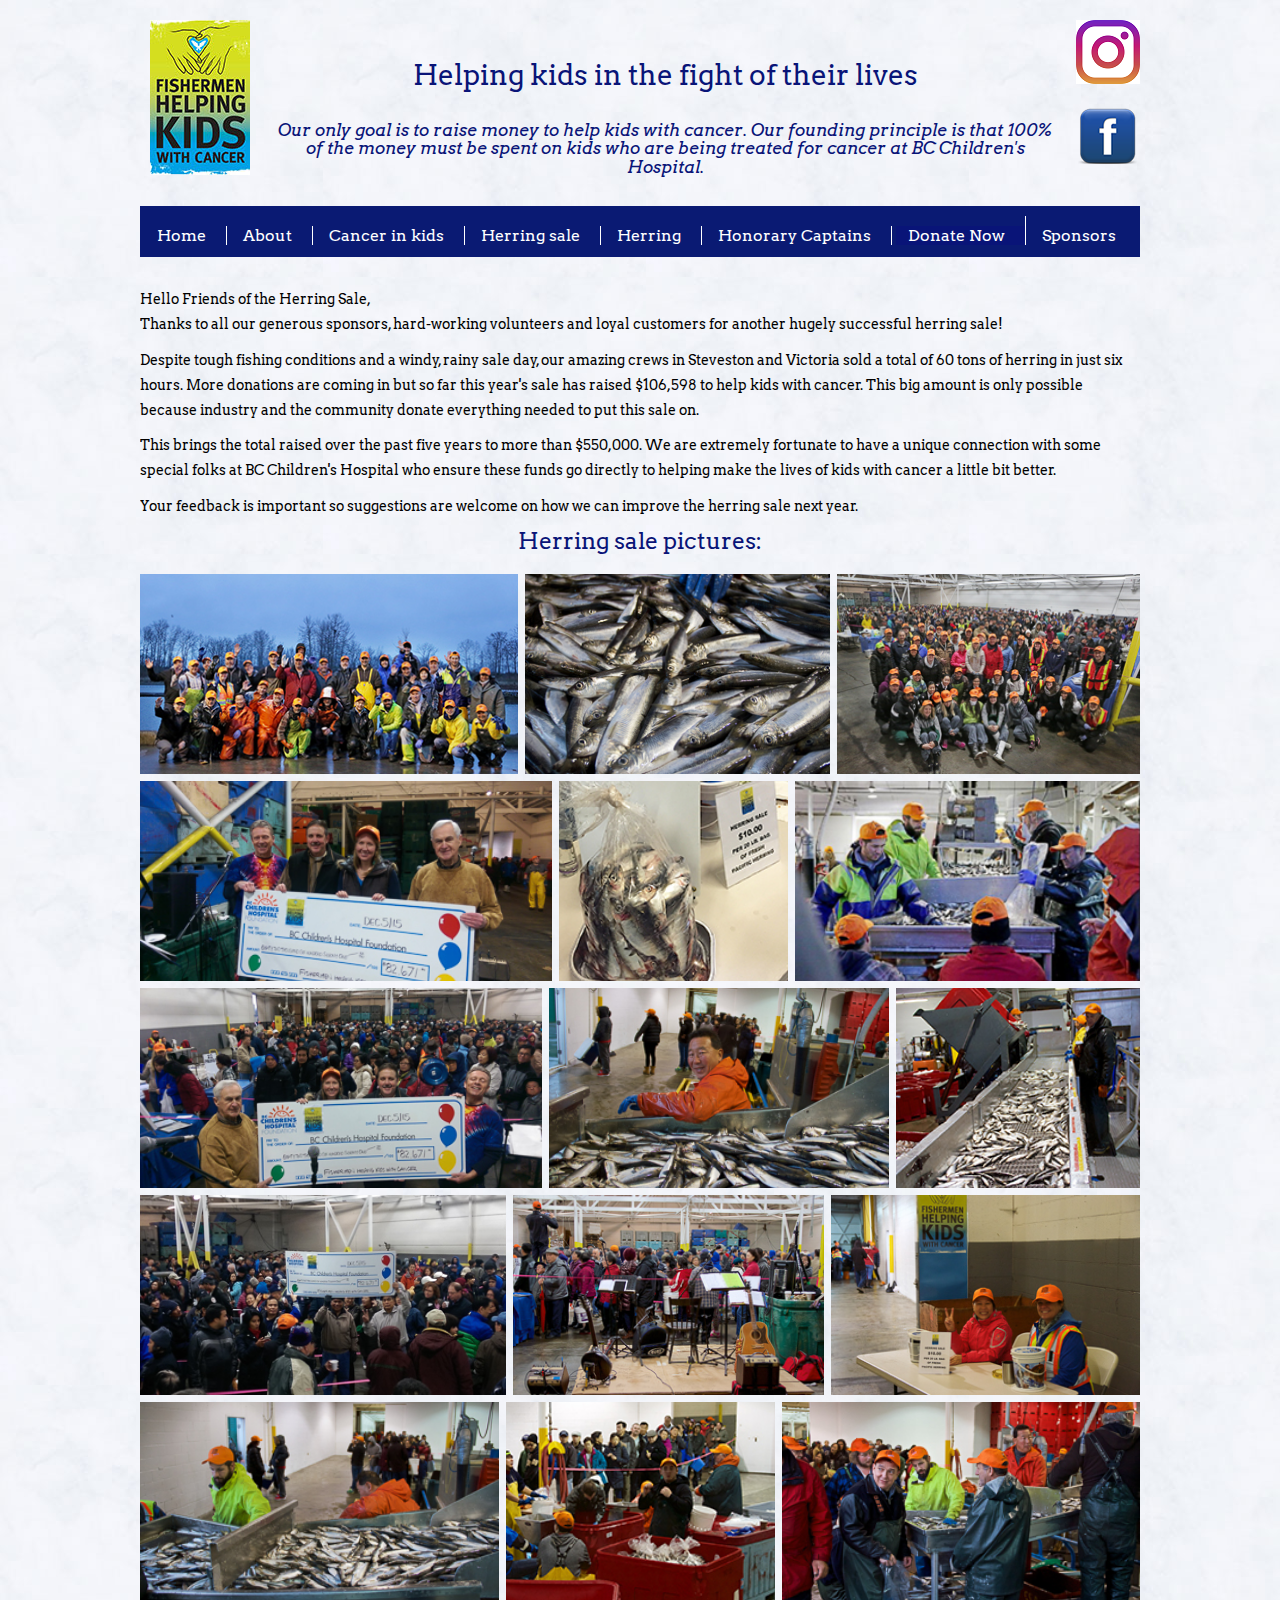
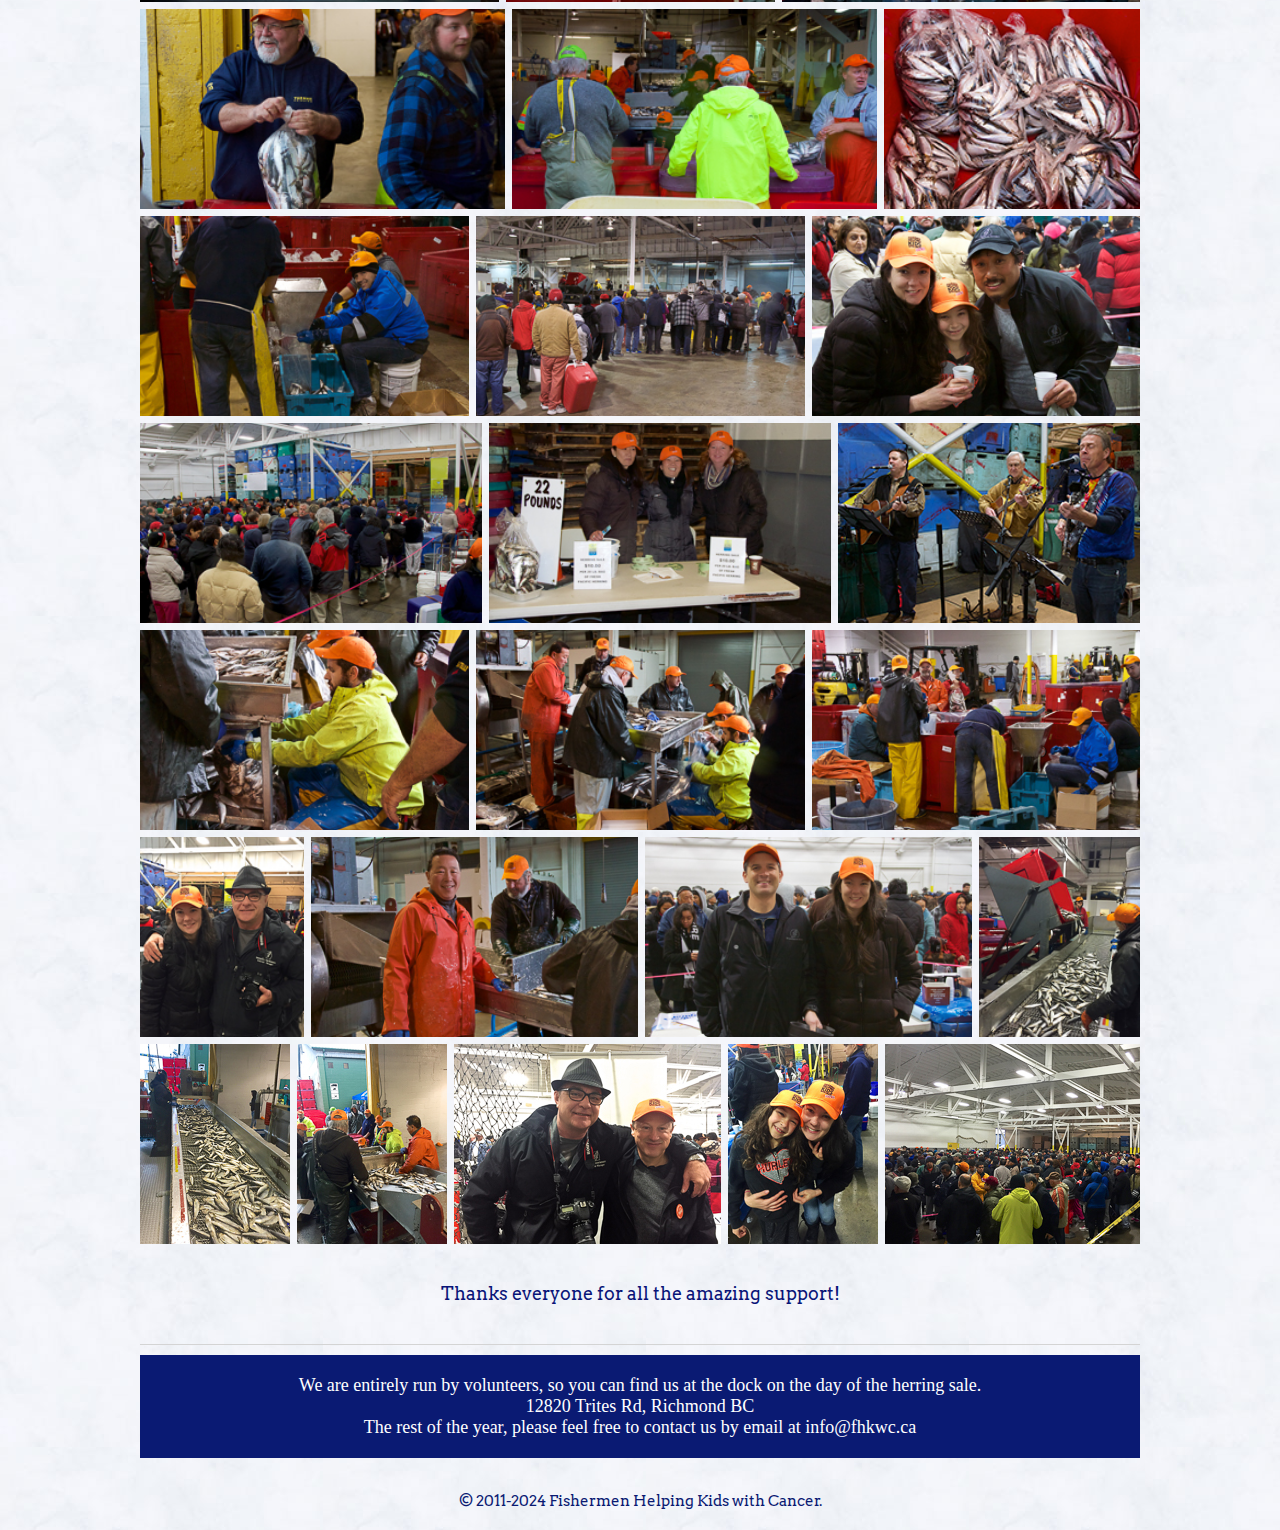
<file: 2015_sale.html>
<!DOCTYPE html> 
<html lang="en"><!-- InstanceBegin template="/Templates/main.dwt" codeOutsideHTMLIsLocked="false" -->
<head>
<!--<meta name="viewport" content="width=device-width" />-->
<meta name="keywords" content="Fishermen Helping Kids with Cancer, THE HERRING SALE, herring sale, herring " />
<meta name="description" content="Fishermen Helping Kids with Cancer" />
<meta http-equiv="content-type" content="text/html; charset=utf-8" />
<!-- InstanceBeginEditable name="doctitle" -->
<title>Fishermen Helping Kids with Cancer</title>
<!-- InstanceEndEditable -->
<link href="http://fonts.googleapis.com/css?family=Arvo" rel="stylesheet" type="text/css" />
<link href="https://cdnjs.cloudflare.com/ajax/libs/twitter-bootstrap/3.3.4/css/bootstrap.min.css" rel="stylesheet" type="text/css" media="screen" />
<link href="style.css" rel="stylesheet" type="text/css" media="screen" />
<style type="text/css">
</style>
<!-- InstanceBeginEditable name="head" -->
<!-- InstanceEndEditable -->    

</head>
<body>
<div id="wrapper">
	<div id="header">
	<div id="two-columns-header">
		<div id="col1"><img src="images/logo_fhkwc.jpg" alt="" width="100" height="155"/>
		</div>
		<div id="col2">
			<h1>Helping kids in the fight of their lives</h1><br/>
			<h2><i>Our only goal is to raise money to help kids with cancer.  Our founding principle is that 100% <br/> of  the money must be spent on kids who are being treated for cancer at BC Children's Hospital.</i></h2>
  		</div>
		<div id="col3">
        	<a href="https://www.instagram.com/fhkwc.ca" title="twitter" target="_blank"><img src="images/instagram.png" height="64"></a><br/><br/>
            <a href="http://www.facebook.com/fishermenhelpingkidswithcancer" title="facebook" target="_blank"><img src="images/facebook_logo.png" height="64"></a>
		</div>        
        
		</div>
	</div>

	<div id="menu">
		<ul>
			<li><a href="index.html">Home</a></li>
			<li><a href="about.html">About</a></li>
			<li><a href="cancer_in_kids.html">Cancer in kids</a></li>
			<li><a href="herring_sale.html">Herring sale</a></li>
			<li><a href="herring.html">Herring</a></li>
			<li><a href="honorary_captains.html">Honorary Captains</a></li>
            <li><a href="https://secure.bcchf.ca/SuperheroPages/main.cfm?Member=19160&Event=ICE" class="link-style" target="_blank">Donate Now</a></li>
			<li class="last"><a href="sponsors.html">Sponsors</a></li>
		</ul>
	</div>
    
<!-- InstanceBeginEditable name="content" -->
<div id="three-columns">
<p>Hello Friends of the Herring Sale,<br/>
Thanks to all our generous sponsors, hard-working volunteers and loyal customers for another hugely successful herring sale!</p>

<p>Despite tough fishing conditions and a windy, rainy sale day, our amazing crews in Steveston and Victoria sold a total of 60 tons of herring in just six hours.

More donations are coming in but so far this year's sale has raised $106,598 to help kids with cancer. This big amount is only possible because industry and the community donate everything needed to put this sale on.</p>

<p>This brings the total raised over the past five years to more than $550,000. We are extremely fortunate to have a unique connection with some special folks at BC Children's Hospital who ensure these funds go directly to helping make the lives of kids with cancer a little bit better. </p>

<p>Your feedback is important so suggestions are welcome on how we can improve the herring sale next year.</p>
<h2 style="text-align:center; font-size:23px;">Herring sale pictures: </h2>
<!--<p>Below are a nice pictures and some TV coverage:</p>-->


		<div id="mygallery">
                <a href="images/gallery/1.jpg">
					<img alt="" src="images/gallery/thumbs/1.jpg"/>
				</a>
                <a href="images/gallery/4.jpg">
					<img alt="" src="images/gallery/thumbs/4.jpg"/>
				</a>
                <a href="images/gallery/2.jpg">
					<img alt="" src="images/gallery/thumbs/2.jpg"/>
				</a>
                <a href="images/gallery/3.jpg">
					<img alt="" src="images/gallery/thumbs/3.jpg"/>
				</a>
                <a href="images/gallery/6.jpg">
					<img alt="" src="images/gallery/thumbs/6.jpg"/>
				</a>  
	
                <a href="images/gallery/5.jpg">
					<img alt="" src="images/gallery/thumbs/5.jpg"/>
				</a>

               <a href="images/gallery/10.jpg">
					<img alt="" src="images/gallery/thumbs/10.jpg"/>
				</a>  	
                <a href="images/gallery/7.jpg">
					<img alt="" src="images/gallery/thumbs/7.jpg"/>
				</a>
   		        <a href="images/gallery/13.jpg">
					<img alt="" src="images/gallery/thumbs/13.jpg"/>
				</a>    
                <a href="images/gallery/8.jpg">
					<img alt="" src="images/gallery/thumbs/8.jpg"/>
				</a>
                <a href="images/gallery/9.jpg">
					<img alt="" src="images/gallery/thumbs/9.jpg"/>
				</a>
 
                <a href="images/gallery/11.jpg">
					<img alt="" src="images/gallery/thumbs/11.jpg"/>
				</a>
	            <a href="images/gallery/12.jpg">
					<img alt="" src="images/gallery/thumbs/12.jpg"/>
				</a>
	
                <a href="images/gallery/14.jpg">
					<img alt="" src="images/gallery/thumbs/14.jpg"/>
				</a>
 
                <a href="images/gallery/15.jpg">
					<img alt="" src="images/gallery/thumbs/15.jpg"/>
				</a>
                <a href="images/gallery/16.jpg">
					<img alt="" src="images/gallery/thumbs/16.jpg"/>
				</a>  
	            <a href="images/gallery/18.jpg">
					<img alt="" src="images/gallery/thumbs/18.jpg"/>
				</a> 
                <a href="images/gallery/17.jpg">
					<img alt="" src="images/gallery/thumbs/17.jpg"/>
				</a>
	            <a href="images/gallery/19.jpg">
					<img alt="" src="images/gallery/thumbs/19.jpg"/>
				</a> 
                <a href="images/gallery/20.jpg">
					<img alt="" src="images/gallery/thumbs/20.jpg"/>
				</a>               
               <a href="images/gallery/21.jpg">
					<img alt="" src="images/gallery/thumbs/21.jpg"/>
				</a>
	            <a href="images/gallery/22.jpg">
					<img alt="" src="images/gallery/thumbs/22.jpg"/>
				</a>
    
                <a href="images/gallery/24.jpg">
					<img alt="" src="images/gallery/thumbs/24.jpg"/>
				</a>
 		        <a href="images/gallery/23.jpg">
					<img alt="" src="images/gallery/thumbs/23.jpg"/>
				</a>
                <a href="images/gallery/25.jpg">
					<img alt="" src="images/gallery/thumbs/25.jpg"/>
				</a>
                <a href="images/gallery/26.jpg">
					<img alt="" src="images/gallery/thumbs/26.jpg"/>
				</a>  
	            <a href="images/gallery/28.jpg">
					<img alt="" src="images/gallery/thumbs/28.jpg"/>
				</a> 
                 <a href="images/gallery/36.jpg">
					<img alt="" src="images/gallery/thumbs/36.jpg"/>
				</a> 
                <a href="images/gallery/27.jpg">
					<img alt="" src="images/gallery/thumbs/27.jpg"/>
				</a>
	            <a href="images/gallery/29.jpg">
					<img alt="" src="images/gallery/thumbs/29.jpg"/>
				</a> 
                <a href="images/gallery/30.jpg">
					<img alt="" src="images/gallery/thumbs/30.jpg"/>
				</a>       
              <a href="images/gallery/31.jpg">
					<img alt="" src="images/gallery/thumbs/31.jpg"/>
				</a>
	            <a href="images/gallery/32.jpg">
					<img alt="" src="images/gallery/thumbs/32.jpg"/>
				</a>
    
                <a href="images/gallery/34.jpg">
					<img alt="" src="images/gallery/thumbs/34.jpg"/>
				</a>
 		        <a href="images/gallery/33.jpg">
					<img alt="" src="images/gallery/thumbs/33.jpg"/>
				</a>
                <a href="images/gallery/35.jpg">
					<img alt="" src="images/gallery/thumbs/35.jpg"/>
				</a>
                          
            </div>    
            <br/><br/>
            <h2 style="text-align:center;">Thanks everyone for all the amazing support! </h2>
</div>
<!-- InstanceEndEditable -->    
<div id="footer_contact">
	<p>We are entirely run by volunteers, so you can find us at the dock on the day of the herring sale. </p>
	<p>12820 Trites Rd, Richmond BC</p>
    <p>The rest of the year, please feel free to contact us by email at <a href="mailto:info@fhkwc.ca" class="textlink">info@fhkwc.ca</a></p>
</div>

<div id="footer">
	<p>&copy; 2011-2024 Fishermen Helping Kids with Cancer. </p>
</div>

   <!-- InstanceBeginEditable name="Bottom" -->
	<script src="scripts/jquery-1.11.2.min.js"></script>   
   	<link rel="stylesheet" href="scripts/Justified-Gallery/justifiedGallery.css" type="text/css" />
    <link rel="stylesheet" href="scripts/colorbox/colorbox.css" type="text/css" />
    <script src="scripts/Justified-Gallery/jquery.justifiedGallery.js"></script>
    <script src="scripts/colorbox/jquery.colorbox.js"></script>
	<script type="text/javascript">
			$(function(){
				initAlbum();
			});
			function initAlbum(config){
				
				$("#mygallery").justifiedGallery({
					rowHeight: 200,
					maxRowHeight: 200,
					captions:true,
					fixedHeight:true,
					margins : 7,
					sizeRangeSuffixes : {
						'lt100': '', 
						'lt240': '', 
						'lt320': '', 
						'lt500': '', 
						'lt640': '', 
						'lt1024': ''
					},
				}).on('jg.complete', function () {
					$(this).find('a').colorbox({
						maxWidth : '80%',
						maxHeight : '80%',
						opacity : 0.8,
						transition1 : 'elastic',
						current : '',
						rel:'group4',
						slideshow:true
					})
				});	
			}
    </script>   
    <!-- InstanceEndEditable --> 
</body>
<!-- InstanceEnd --></html>
</file>
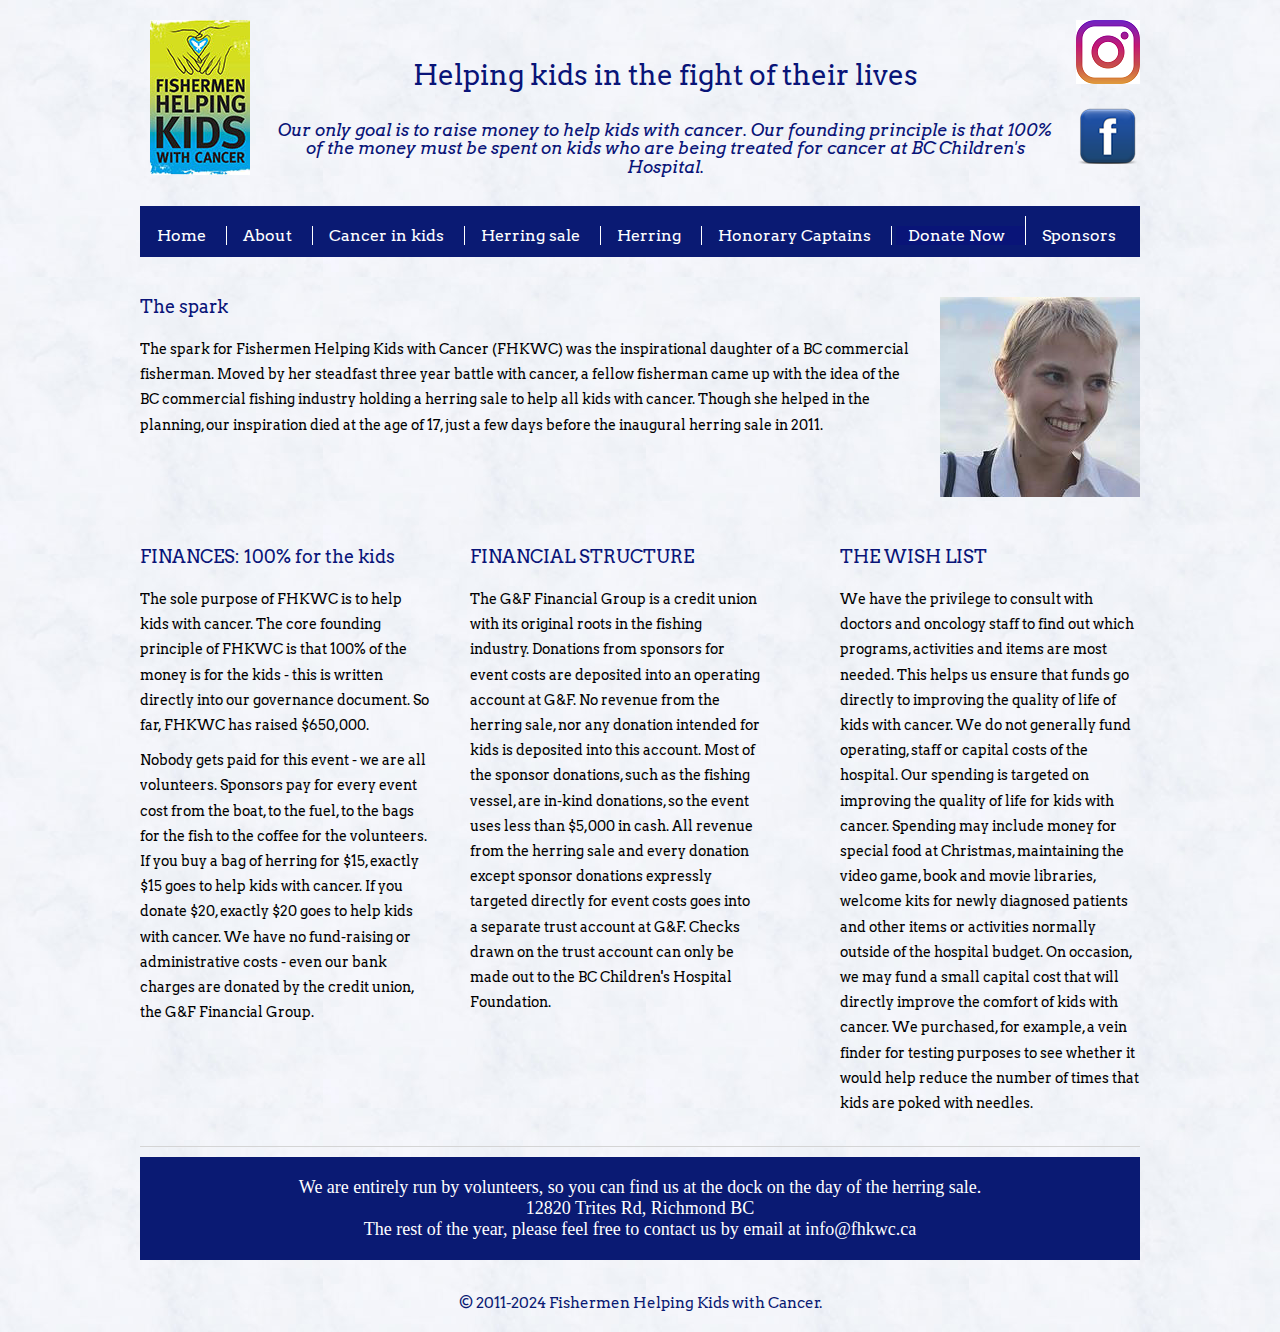
<file: about.html>
<!DOCTYPE html> 
<html lang="en"><!-- InstanceBegin template="/Templates/main.dwt" codeOutsideHTMLIsLocked="false" -->
<head>
<!--<meta name="viewport" content="width=device-width" />-->
<meta name="keywords" content="Fishermen Helping Kids with Cancer, THE HERRING SALE, herring sale, herring " />
<meta name="description" content="Fishermen Helping Kids with Cancer" />
<meta http-equiv="content-type" content="text/html; charset=utf-8" />
<!-- InstanceBeginEditable name="doctitle" -->
<title>Fishermen Helping Kids with Cancer</title>
<!-- InstanceEndEditable -->
<link href="http://fonts.googleapis.com/css?family=Arvo" rel="stylesheet" type="text/css" />
<link href="https://cdnjs.cloudflare.com/ajax/libs/twitter-bootstrap/3.3.4/css/bootstrap.min.css" rel="stylesheet" type="text/css" media="screen" />
<link href="style.css" rel="stylesheet" type="text/css" media="screen" />
<style type="text/css">
</style>
<!-- InstanceBeginEditable name="head" -->
<!-- InstanceEndEditable -->    

</head>
<body>
<div id="wrapper">
	<div id="header">
	<div id="two-columns-header">
		<div id="col1"><img src="images/logo_fhkwc.jpg" alt="" width="100" height="155"/>
		</div>
		<div id="col2">
			<h1>Helping kids in the fight of their lives</h1><br/>
			<h2><i>Our only goal is to raise money to help kids with cancer.  Our founding principle is that 100% <br/> of  the money must be spent on kids who are being treated for cancer at BC Children's Hospital.</i></h2>
  		</div>
		<div id="col3">
        	<a href="https://www.instagram.com/fhkwc.ca" title="twitter" target="_blank"><img src="images/instagram.png" height="64"></a><br/><br/>
            <a href="http://www.facebook.com/fishermenhelpingkidswithcancer" title="facebook" target="_blank"><img src="images/facebook_logo.png" height="64"></a>
		</div>        
        
		</div>
	</div>

	<div id="menu">
		<ul>
			<li><a href="index.html">Home</a></li>
			<li><a href="about.html">About</a></li>
			<li><a href="cancer_in_kids.html">Cancer in kids</a></li>
			<li><a href="herring_sale.html">Herring sale</a></li>
			<li><a href="herring.html">Herring</a></li>
			<li><a href="honorary_captains.html">Honorary Captains</a></li>
            <li><a href="https://secure.bcchf.ca/SuperheroPages/main.cfm?Member=19160&Event=ICE" class="link-style" target="_blank">Donate Now</a></li>
			<li class="last"><a href="sponsors.html">Sponsors</a></li>
		</ul>
	</div>
    
<!-- InstanceBeginEditable name="content" -->
	<div id="two-columns">

		<div id="col1">
			<h2>The spark</h2>
			<p>The spark for Fishermen Helping Kids with Cancer (FHKWC) was the inspirational daughter of a BC commercial fisherman.  Moved by her steadfast three year battle with cancer, a fellow fisherman came up with the idea of the BC commercial fishing industry holding a herring sale to help all kids with cancer. Though she helped in the planning, our inspiration died at the age of 17, just a few days before the inaugural herring sale in 2011.</p>
		</div>
		<div id="col2"><img src="images/nicole_spark.jpg" alt="" width="220" height="200" class="image-style"/>
		</div>
	</div>
</div>

	<div id="three-columns">
		<div id="column1">
			<h2>FINANCES: 100% for the kids</h2>
			<p>The sole purpose of FHKWC is to help kids with cancer.  The core founding principle of FHKWC is that 100% of the money is for the kids - this is written directly into our governance document.  So far, FHKWC has raised $650,000.</p>
<p>Nobody gets paid for this event - we are all volunteers. Sponsors pay for every event cost from the boat, to the fuel, to the bags for the fish to the coffee for the volunteers.  If you buy a bag of herring for $15, exactly $15 goes to help kids with cancer.  If you donate $20, exactly $20 goes to help kids with cancer. We have no fund-raising or administrative costs - even our bank charges are donated by the credit union, the G&F Financial Group. </p>
		</div>
		<div id="column2">
			<h2>FINANCIAL STRUCTURE</h2>
			<p>The G&F Financial Group is a credit union with its original roots in the fishing industry. Donations from sponsors for event costs are deposited into an operating account at G&F. No revenue from the herring sale, nor any donation intended for kids is deposited into this account. Most of the sponsor donations, such as the fishing vessel, are in-kind donations, so the event uses less than $5,000 in cash.  All revenue from the herring sale and every donation except sponsor donations expressly targeted directly for event costs goes into a separate trust account at G&F.  Checks drawn on the trust account can only be made out to the BC Children's Hospital Foundation. </p>
		</div>
		<div id="column3">
			<h2>THE WISH LIST</h2>
			<p>We have the privilege to consult with doctors and oncology staff to find out which programs, activities and items are most needed. This helps us ensure that funds go directly to improving the quality of life of kids with cancer. We do not generally fund operating, staff or capital costs of the hospital. Our spending is targeted on improving the quality of life for kids with cancer. Spending may include money for special food at Christmas, maintaining the video game, book and movie libraries, welcome kits for newly diagnosed patients and other items or activities normally outside of the hospital budget. On occasion, we may fund a small capital cost that will directly improve the comfort of kids with cancer. We purchased, for example, a vein finder for testing purposes to see whether it would help reduce the number of times that kids are poked with needles. </p>
		</div>
	</div>

    
<!-- InstanceEndEditable -->    
<div id="footer_contact">
	<p>We are entirely run by volunteers, so you can find us at the dock on the day of the herring sale. </p>
	<p>12820 Trites Rd, Richmond BC</p>
    <p>The rest of the year, please feel free to contact us by email at <a href="mailto:info@fhkwc.ca" class="textlink">info@fhkwc.ca</a></p>
</div>

<div id="footer">
	<p>&copy; 2011-2024 Fishermen Helping Kids with Cancer. </p>
</div>

   <!-- InstanceBeginEditable name="Bottom" -->
    <!-- InstanceEndEditable --> 
</body>
<!-- InstanceEnd --></html>
</file>
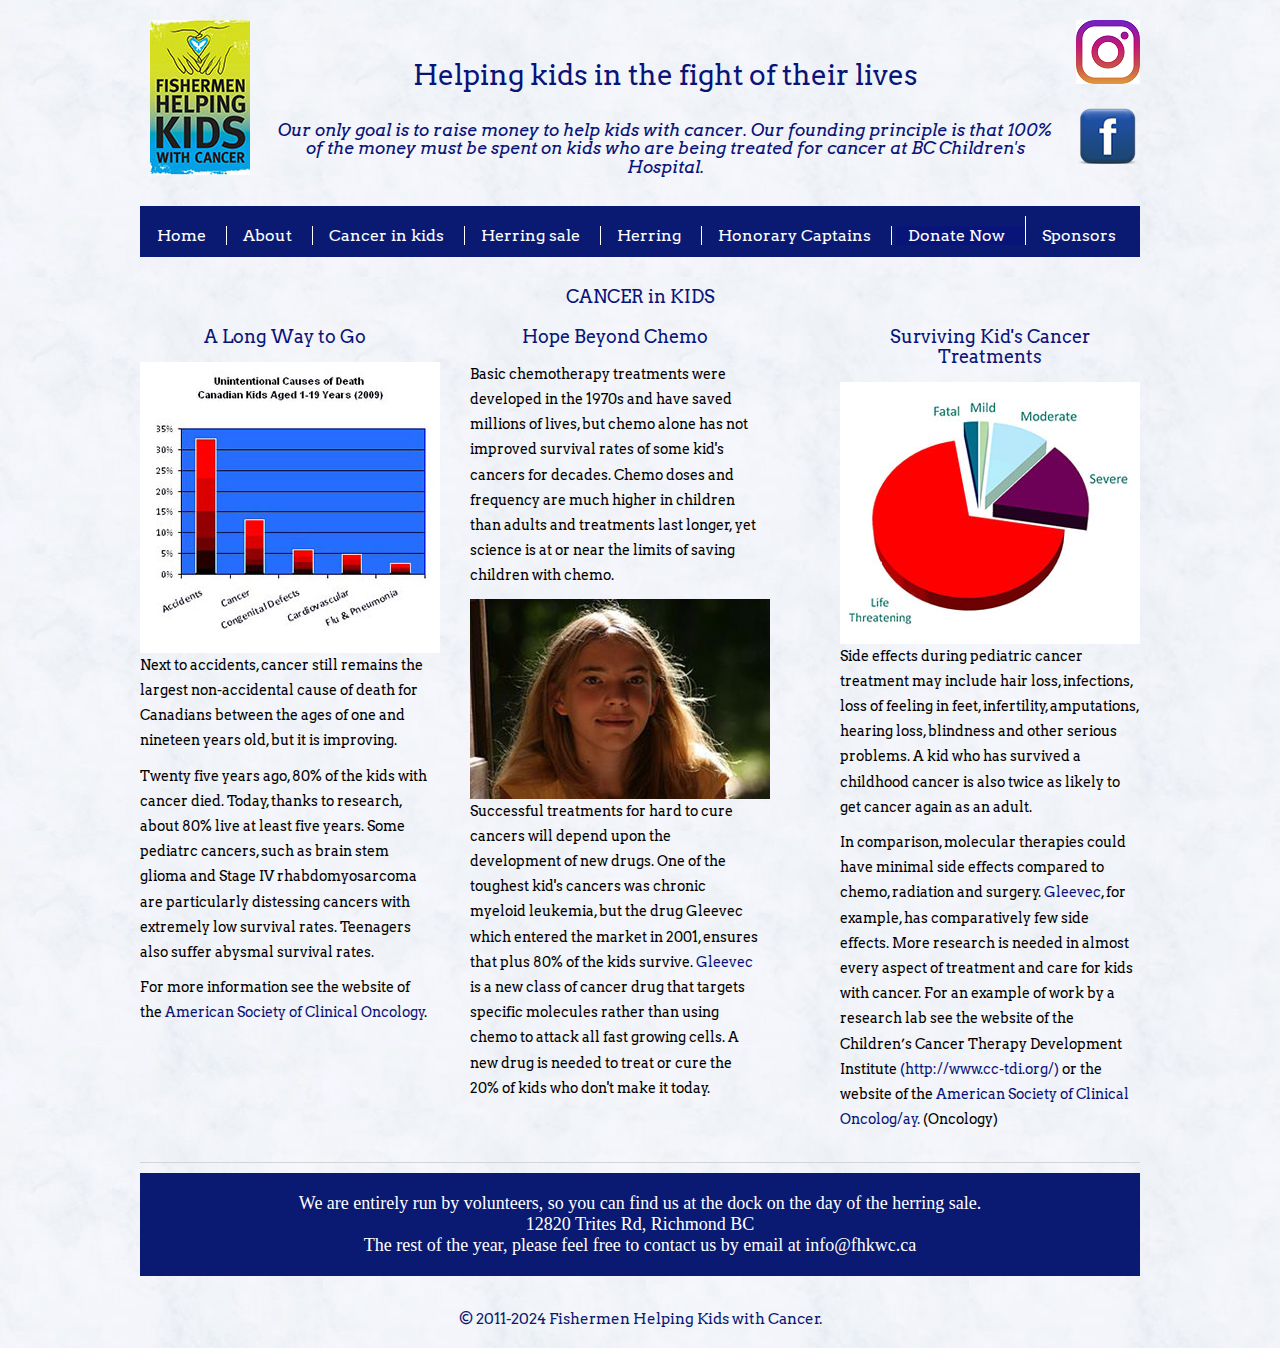
<file: cancer_in_kids.html>
<!DOCTYPE html> 
<html lang="en"><!-- InstanceBegin template="/Templates/main.dwt" codeOutsideHTMLIsLocked="false" -->
<head>
<!--<meta name="viewport" content="width=device-width" />-->
<meta name="keywords" content="Fishermen Helping Kids with Cancer, THE HERRING SALE, herring sale, herring " />
<meta name="description" content="Fishermen Helping Kids with Cancer" />
<meta http-equiv="content-type" content="text/html; charset=utf-8" />
<!-- InstanceBeginEditable name="doctitle" -->
<title>Fishermen Helping Kids with Cancer</title>
<!-- InstanceEndEditable -->
<link href="http://fonts.googleapis.com/css?family=Arvo" rel="stylesheet" type="text/css" />
<link href="https://cdnjs.cloudflare.com/ajax/libs/twitter-bootstrap/3.3.4/css/bootstrap.min.css" rel="stylesheet" type="text/css" media="screen" />
<link href="style.css" rel="stylesheet" type="text/css" media="screen" />
<style type="text/css">
</style>
<!-- InstanceBeginEditable name="head" -->
<!-- InstanceEndEditable -->    

</head>
<body>
<div id="wrapper">
	<div id="header">
	<div id="two-columns-header">
		<div id="col1"><img src="images/logo_fhkwc.jpg" alt="" width="100" height="155"/>
		</div>
		<div id="col2">
			<h1>Helping kids in the fight of their lives</h1><br/>
			<h2><i>Our only goal is to raise money to help kids with cancer.  Our founding principle is that 100% <br/> of  the money must be spent on kids who are being treated for cancer at BC Children's Hospital.</i></h2>
  		</div>
		<div id="col3">
        	<a href="https://www.instagram.com/fhkwc.ca" title="twitter" target="_blank"><img src="images/instagram.png" height="64"></a><br/><br/>
            <a href="http://www.facebook.com/fishermenhelpingkidswithcancer" title="facebook" target="_blank"><img src="images/facebook_logo.png" height="64"></a>
		</div>        
        
		</div>
	</div>

	<div id="menu">
		<ul>
			<li><a href="index.html">Home</a></li>
			<li><a href="about.html">About</a></li>
			<li><a href="cancer_in_kids.html">Cancer in kids</a></li>
			<li><a href="herring_sale.html">Herring sale</a></li>
			<li><a href="herring.html">Herring</a></li>
			<li><a href="honorary_captains.html">Honorary Captains</a></li>
            <li><a href="https://secure.bcchf.ca/SuperheroPages/main.cfm?Member=19160&Event=ICE" class="link-style" target="_blank">Donate Now</a></li>
			<li class="last"><a href="sponsors.html">Sponsors</a></li>
		</ul>
	</div>
    
<!-- InstanceBeginEditable name="content" -->

	<div id="three-columns">
	<h2 style="text-align:center;">CANCER in KIDS</h2>
		<div id="column1">
			<h3>A Long Way to Go</h3>
            
            <img src="images/cause_death_graph1.jpg" width="300" title="Cause of Death Graph">                        
			<p>Next to accidents, cancer still remains the largest non-accidental cause of death for Canadians between the ages of one and nineteen years old, but it is improving.</p>
<p>Twenty five years ago, 80% of the kids with cancer died.  Today, thanks to research, about 80% live at least five years.  Some pediatrc cancers, such as brain stem glioma and Stage IV rhabdomyosarcoma are particularly distessing cancers with extremely low survival rates. Teenagers also suffer abysmal survival rates. </p>
<p>For more information see the website of the <a href="http://www.cancer.net/navigating-cancer-care/children/late-effects-childhood-cancer"> American Society of Clinical Oncology</a>. </p>
		</div>
        
		<div id="column2">
			<h3>Hope Beyond Chemo</h3>
			<p>Basic chemotherapy treatments were developed in the 1970s and have saved millions of lives, but chemo alone has not improved survival rates of some kid's cancers for decades.  Chemo doses and frequency are much higher in children than adults and treatments last longer, yet science is at or near the limits of saving children with chemo.</p>   
            <img src="images/hope_beyond_chemo.jpg" width="300" title="Hope Beyond Chemo">                                                
<p>Successful treatments for hard to cure cancers will depend upon the development of new drugs.  One of the toughest kid's cancers was chronic myeloid leukemia, but the drug Gleevec which entered the market in 2001, ensures that plus 80% of the kids survive.  <a href="http://www.cancer.gov/research/progress/discovery/gleevec">Gleevec</a> is a new class of cancer drug that targets specific molecules rather than using chemo to attack all fast growing cells.  A new drug is needed to treat or cure the 20% of kids who don't make it today.</p>
		</div>
        
		<div id="column3">
			<h3>Surviving Kid's Cancer Treatments</h3>
            <img src="images/side_effects.jpg" width="300" title="Side Effects Chart">                                    
			<p>Side effects during pediatric cancer treatment may include hair loss, infections, loss of feeling in feet, infertility, amputations, hearing loss, blindness and other serious problems. A kid who has survived a childhood cancer is also twice as likely to get cancer again as an adult. </p>
            <p>In comparison, molecular therapies could have minimal side effects compared to chemo, radiation and surgery.  <a href="http://www.cancer.gov/research/progress/discovery/gleevec">Gleevec</a>, for example, has comparatively few side effects.  More research is needed in almost every aspect of treatment and care for kids with cancer. For an example of work by a research lab see the website of the Children’s Cancer Therapy Development Institute <a href="http://www.cc-tdi.org/"> (http://www.cc-tdi.org/)</a> or the website of the <a href="http://www.cancer.net/navigating-cancer-care/children/late-effects-childhood-cancer"> American Society of Clinical Oncolog/ay.</a> (Oncology)</a></p>
		</div>
	</div>

    
<!-- InstanceEndEditable -->    
<div id="footer_contact">
	<p>We are entirely run by volunteers, so you can find us at the dock on the day of the herring sale. </p>
	<p>12820 Trites Rd, Richmond BC</p>
    <p>The rest of the year, please feel free to contact us by email at <a href="mailto:info@fhkwc.ca" class="textlink">info@fhkwc.ca</a></p>
</div>

<div id="footer">
	<p>&copy; 2011-2024 Fishermen Helping Kids with Cancer. </p>
</div>

   <!-- InstanceBeginEditable name="Bottom" -->
    <!-- InstanceEndEditable --> 
</body>
<!-- InstanceEnd --></html>
</file>
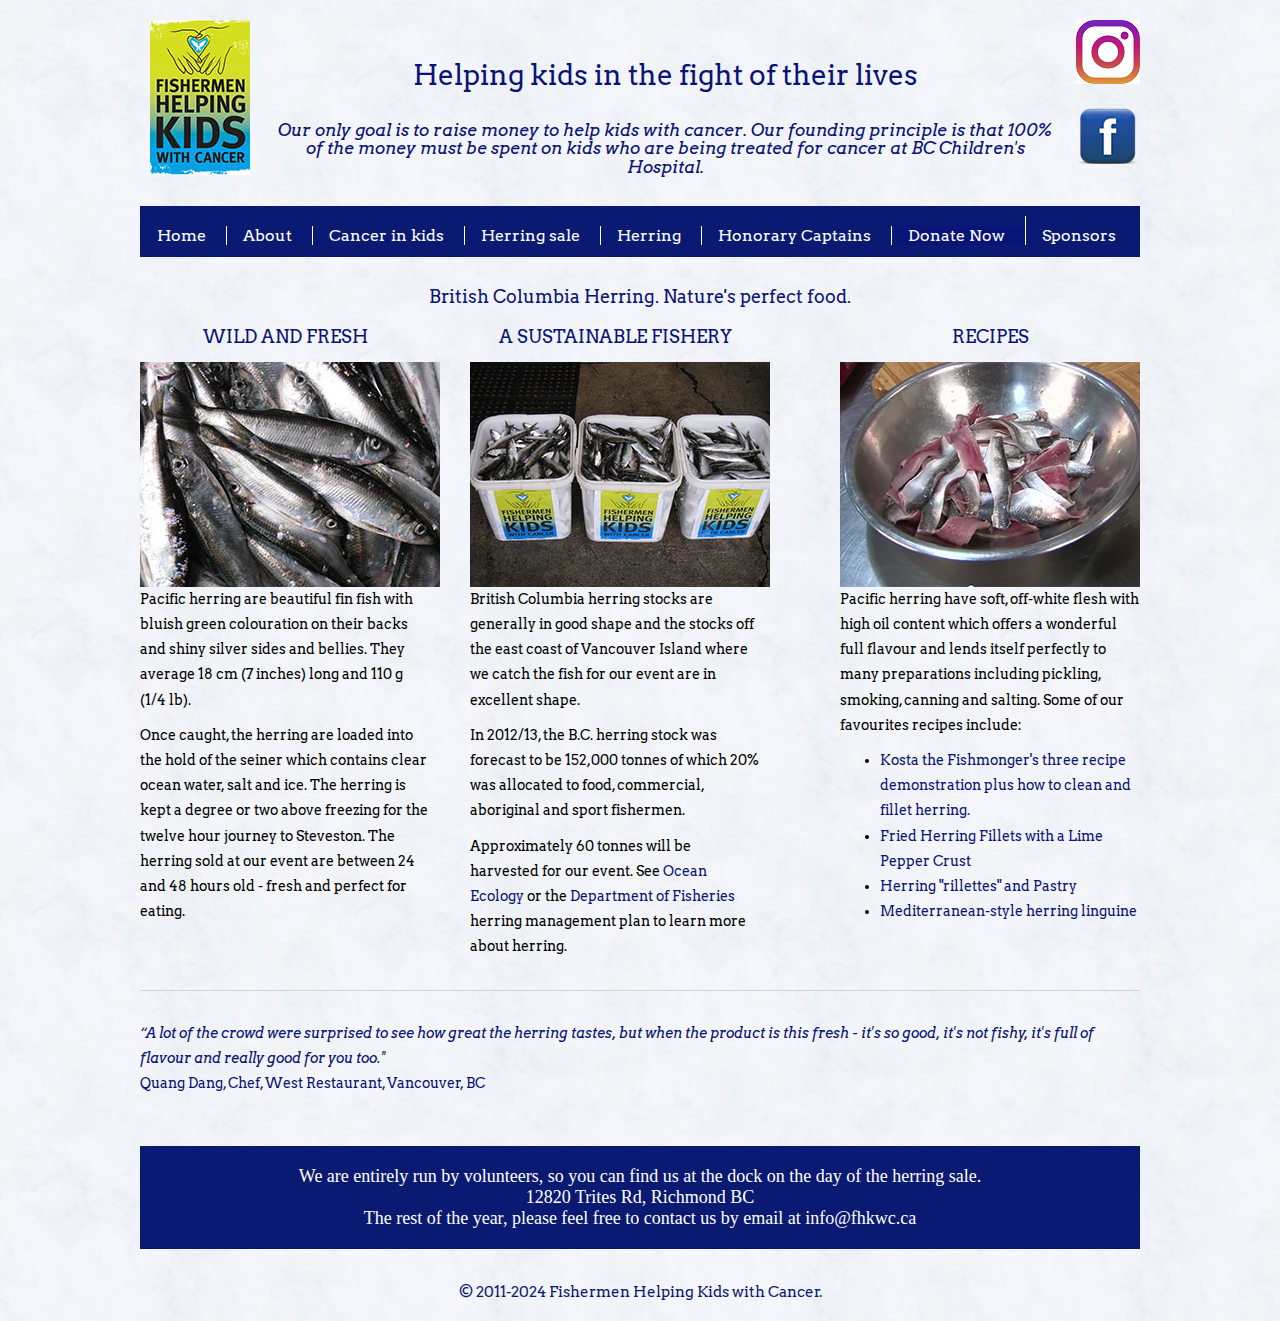
<file: herring.html>
<!DOCTYPE html> 
<html lang="en"><!-- InstanceBegin template="/Templates/main.dwt" codeOutsideHTMLIsLocked="false" -->
<head>
<!--<meta name="viewport" content="width=device-width" />-->
<meta name="keywords" content="Fishermen Helping Kids with Cancer, THE HERRING SALE, herring sale, herring " />
<meta name="description" content="Fishermen Helping Kids with Cancer" />
<meta http-equiv="content-type" content="text/html; charset=utf-8" />
<!-- InstanceBeginEditable name="doctitle" -->
<title>Fishermen Helping Kids with Cancer</title>
<!-- InstanceEndEditable -->
<link href="http://fonts.googleapis.com/css?family=Arvo" rel="stylesheet" type="text/css" />
<link href="https://cdnjs.cloudflare.com/ajax/libs/twitter-bootstrap/3.3.4/css/bootstrap.min.css" rel="stylesheet" type="text/css" media="screen" />
<link href="style.css" rel="stylesheet" type="text/css" media="screen" />
<style type="text/css">
</style>
<!-- InstanceBeginEditable name="head" -->
<!-- InstanceEndEditable -->    

</head>
<body>
<div id="wrapper">
	<div id="header">
	<div id="two-columns-header">
		<div id="col1"><img src="images/logo_fhkwc.jpg" alt="" width="100" height="155"/>
		</div>
		<div id="col2">
			<h1>Helping kids in the fight of their lives</h1><br/>
			<h2><i>Our only goal is to raise money to help kids with cancer.  Our founding principle is that 100% <br/> of  the money must be spent on kids who are being treated for cancer at BC Children's Hospital.</i></h2>
  		</div>
		<div id="col3">
        	<a href="https://www.instagram.com/fhkwc.ca" title="twitter" target="_blank"><img src="images/instagram.png" height="64"></a><br/><br/>
            <a href="http://www.facebook.com/fishermenhelpingkidswithcancer" title="facebook" target="_blank"><img src="images/facebook_logo.png" height="64"></a>
		</div>        
        
		</div>
	</div>

	<div id="menu">
		<ul>
			<li><a href="index.html">Home</a></li>
			<li><a href="about.html">About</a></li>
			<li><a href="cancer_in_kids.html">Cancer in kids</a></li>
			<li><a href="herring_sale.html">Herring sale</a></li>
			<li><a href="herring.html">Herring</a></li>
			<li><a href="honorary_captains.html">Honorary Captains</a></li>
            <li><a href="https://secure.bcchf.ca/SuperheroPages/main.cfm?Member=19160&Event=ICE" class="link-style" target="_blank">Donate Now</a></li>
			<li class="last"><a href="sponsors.html">Sponsors</a></li>
		</ul>
	</div>
    
<!-- InstanceBeginEditable name="content" -->

	<div id="three-columns">
	<h2 style="text-align:center;">British Columbia Herring. Nature's perfect food.</h2>
		<div id="column1">
			<h3>WILD AND FRESH</h3>
            <img src="images/pacific_herring.jpg" width="300" title="Pacific herring">                                    
            
			<p>Pacific herring are beautiful fin fish with bluish green colouration on their backs and shiny silver sides and bellies. They average 18 cm (7 inches) long and 110 g (1/4 lb). </p> 
<p>Once caught, the herring are loaded into the hold of the seiner which contains clear ocean water, salt and ice. The herring is kept a degree or two above freezing for the twelve hour journey to Steveston.  The herring sold at our event are between 24 and 48 hours old - fresh and perfect for eating. </p>
		</div>
        
		<div id="column2">
			<h3>A SUSTAINABLE FISHERY</h3>
            <img src="images/herring_buckets.jpg" width="300" title="">                        
			<p>British Columbia herring stocks are generally in good shape and the stocks off the east coast of Vancouver Island where we catch the fish for our event are in excellent shape. </p> 
<p>In 2012/13, the B.C. herring stock was forecast to be 152,000 tonnes of which 20% was allocated to food, commercial, aboriginal and sport fishermen.</p>
<p>Approximately 60 tonnes will be harvested for our event. See <a href="http://www.oceanecology.ca/" target="_blank">Ocean Ecology</a> or the <a href="http://www.dfo-mpo.gc.ca/index-eng.htm" target="_blank">Department of Fisheries</a> herring management plan to learn more about herring.</p>
		</div>
        
		<div id="column3">
			<h3>RECIPES</h3>
            <img src="images/herring.jpg" width="300" title="Pacific herring">                                    
			<p>Pacific herring have soft, off-white flesh with high oil content which offers a wonderful full flavour and lends itself perfectly to many preparations including pickling, smoking, canning and salting.  Some of our favourites recipes include:</p>

            <ul>
                <li><a href="https://www.youtube.com/watch?v=SSHph7p0Zm8>" target="_blank">Kosta the Fishmonger's three recipe demonstration plus how to clean and fillet herring.</a></li>
                <li><a href="http://www.deliaonline.com/recipes/main-ingredient/fish-and-seafood/herring/fried-herring-fillets-with-a-lime-pepper-crust.html" target="_blank">Fried Herring Fillets with a Lime Pepper Crust</a></li>
                <li><a href="http://www.theguardian.com/lifeandstyle/2013/jan/13/nigel-slater-herring-recipes" target="_blank">Herring "rillettes" and Pastry </a></li>
                <li><a href="http://www.jamieoliver.com/recipes/pasta-recipes/mediterranean-style-herring-linguine/#7AfSrDJAuZQ8oToU.97" target="_blank">Mediterranean-style herring linguine</a></li>
            </ul>    
 		</div> 
    </div>	
	<div id="two-columns">    
<p><i>“A lot of the crowd were surprised to see how great the herring tastes, but when the product is this fresh - it's so good, it's not fishy, it's full of flavour and really good for you too."</i><br/>
Quang Dang, Chef, <a href="http://www.westrestaurant.com/" target="_blank">West Restaurant</a>, Vancouver, BC</p>
	</div>

    
<!-- InstanceEndEditable -->    
<div id="footer_contact">
	<p>We are entirely run by volunteers, so you can find us at the dock on the day of the herring sale. </p>
	<p>12820 Trites Rd, Richmond BC</p>
    <p>The rest of the year, please feel free to contact us by email at <a href="mailto:info@fhkwc.ca" class="textlink">info@fhkwc.ca</a></p>
</div>

<div id="footer">
	<p>&copy; 2011-2024 Fishermen Helping Kids with Cancer. </p>
</div>

   <!-- InstanceBeginEditable name="Bottom" -->
    <!-- InstanceEndEditable --> 
</body>
<!-- InstanceEnd --></html>
</file>
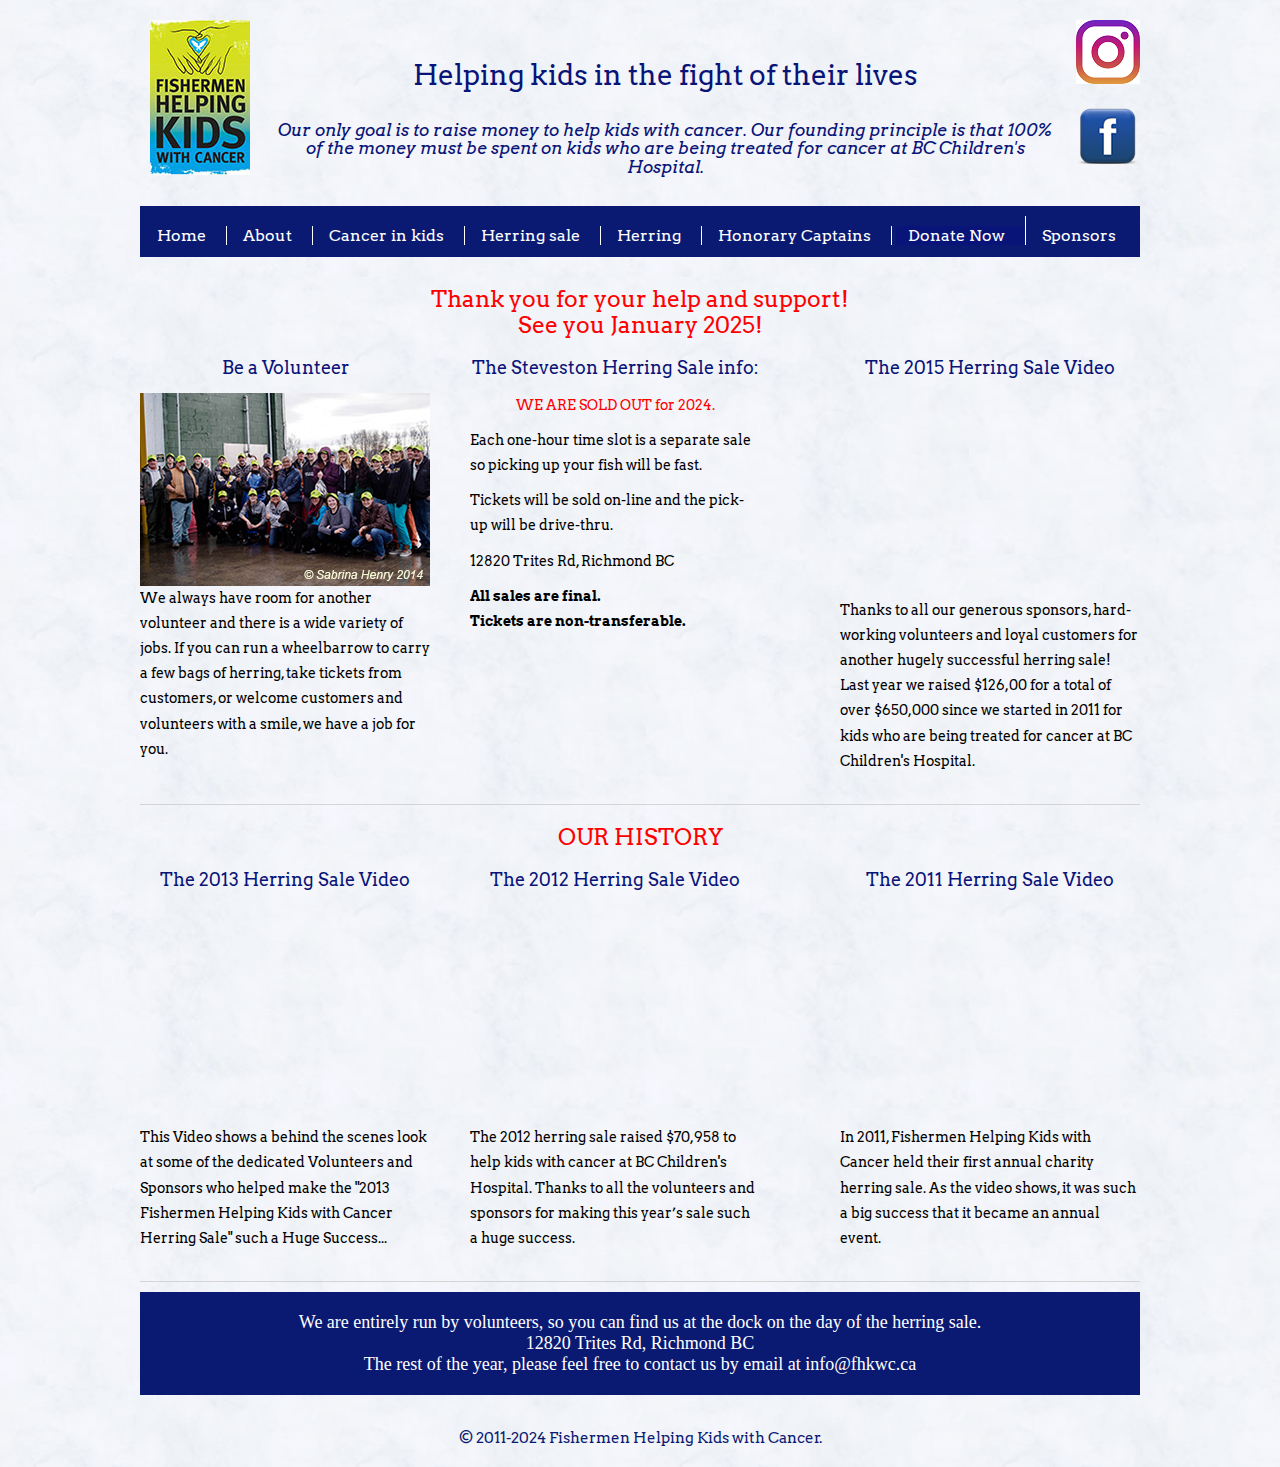
<file: herring_sale.html>
<!DOCTYPE html> 
<html lang="en"><!-- InstanceBegin template="/Templates/main.dwt" codeOutsideHTMLIsLocked="false" -->
<head>
<!--<meta name="viewport" content="width=device-width" />-->
<meta name="keywords" content="Fishermen Helping Kids with Cancer, THE HERRING SALE, herring sale, herring " />
<meta name="description" content="Fishermen Helping Kids with Cancer" />
<meta http-equiv="content-type" content="text/html; charset=utf-8" />
<!-- InstanceBeginEditable name="doctitle" -->
<title>Fishermen Helping Kids with Cancer</title>
<!-- InstanceEndEditable -->
<link href="http://fonts.googleapis.com/css?family=Arvo" rel="stylesheet" type="text/css" />
<link href="https://cdnjs.cloudflare.com/ajax/libs/twitter-bootstrap/3.3.4/css/bootstrap.min.css" rel="stylesheet" type="text/css" media="screen" />
<link href="style.css" rel="stylesheet" type="text/css" media="screen" />
<style type="text/css">
</style>
<!-- InstanceBeginEditable name="head" -->
<!-- InstanceEndEditable -->    

</head>
<body>
<div id="wrapper">
	<div id="header">
	<div id="two-columns-header">
		<div id="col1"><img src="images/logo_fhkwc.jpg" alt="" width="100" height="155"/>
		</div>
		<div id="col2">
			<h1>Helping kids in the fight of their lives</h1><br/>
			<h2><i>Our only goal is to raise money to help kids with cancer.  Our founding principle is that 100% <br/> of  the money must be spent on kids who are being treated for cancer at BC Children's Hospital.</i></h2>
  		</div>
		<div id="col3">
        	<a href="https://www.instagram.com/fhkwc.ca" title="twitter" target="_blank"><img src="images/instagram.png" height="64"></a><br/><br/>
            <a href="http://www.facebook.com/fishermenhelpingkidswithcancer" title="facebook" target="_blank"><img src="images/facebook_logo.png" height="64"></a>
		</div>        
        
		</div>
	</div>

	<div id="menu">
		<ul>
			<li><a href="index.html">Home</a></li>
			<li><a href="about.html">About</a></li>
			<li><a href="cancer_in_kids.html">Cancer in kids</a></li>
			<li><a href="herring_sale.html">Herring sale</a></li>
			<li><a href="herring.html">Herring</a></li>
			<li><a href="honorary_captains.html">Honorary Captains</a></li>
            <li><a href="https://secure.bcchf.ca/SuperheroPages/main.cfm?Member=19160&Event=ICE" class="link-style" target="_blank">Donate Now</a></li>
			<li class="last"><a href="sponsors.html">Sponsors</a></li>
		</ul>
	</div>
    
<!-- InstanceBeginEditable name="content" -->
	<div id="three-columns">
<h2 style="text-align:center; font-size:23px; color:red;">Thank you for your help and support!  <br/>See you January 2025!</h2>
<!--<h2 style="text-align:center; font-size:23px; color:red;">  HERRING SALE is a GO for January 13th 2024<br/> Tickets will be sold online and the pick-up will be drive-thru.<br/>
</h2>-->
		<div id="column1">          
            <h3>Be a Volunteer</h3>
            <img src="images/volunteers.jpg" width="290" title=">Be a Volunteer">                                                
			<p>We always have room for another volunteer and there is a wide variety of jobs.  If you can run a wheelbarrow to carry a few bags of herring, take tickets from customers, or welcome customers and volunteers with a smile, we have a job for you. </p>
		</div>
		<div id="column2">
			
		<h3>The Steveston Herring Sale info:</h3>
			
			<p style="color: red; text-align: center">WE  ARE  SOLD  OUT for 2024. </p>
			<p>Each one-hour time slot is a separate sale so picking up your fish will be fast.</p>
			
            <p>Tickets will be sold on-line and the pick-up will be drive-thru.</p>

			<p>12820 Trites Rd, Richmond BC</p>
			
			<p><b>All sales are final.<br/> Tickets are non-transferable.</b></p>
			<!--<p>$20 per bag (approximately 20lbs) + fees</p><h2 style="text-align:center; font-size: 18px; color:red;">Check back if we are sold out, we may release more tickets.</h3>-->
			
	<!--		

   	<a href="https://www.eventbrite.ca/cc/fhkwc-202324-sale-2973349" class="link-style" target="_blank" style="text-decoration: line-through">8am - 9am</a> 
   
	<a href="https://www.eventbrite.ca/cc/fhkwc-202324-sale-2973349" class="link-style" target="_blank" style="text-decoration: line-through">9am - 10am</a>        			

   	<a href="https://www.eventbrite.ca/cc/fhkwc-202324-sale-2973349" class="link-style" target="_blank" style="text-decoration: line-through">10am - 11am</a>    

	<a href="https://www.eventbrite.ca/cc/fhkwc-202324-sale-2973349" class="link-style" target="_blank" style="text-decoration: line-through">11am - 12pm</a>        				

   	<a href="https://www.eventbrite.ca/cc/fhkwc-202324-sale-2973349" class="link-style" target="_blank" style="text-decoration: line-through">12pm - 1pm</a>   
   
	<a href="https://www.eventbrite.ca/cc/fhkwc-202324-sale-2973349" class="link-style" target="_blank" style="text-decoration: line-through">1pm - 1.30pm</a>        		
				        	
	<a href="https://www.eventbrite.ca/cc/fhkwc-202324-sale-2973349" class="link-style" target="_blank" style="text-decoration: line-through">1.30pm - 2pm</a>  
   
	<a href="https://www.eventbrite.ca/cc/fhkwc-202324-sale-2973349" class="link-style" target="_blank" style="1text-decoration: line-through">2pam - 2.30pm</a>        			

   	<a href="https://www.eventbrite.ca/cc/fhkwc-202324-sale-2973349" class="link-style" target="_blank" style="1text-decoration: line-through">2.30pm - 3.00pm</a>  
   
	<a href="https://www.eventbrite.ca/cc/fhkwc-202324-sale-2973349" class="link-style" target="_blank" style="1text-decoration: line-through">3.00pm - 3.30pm</a>        				
-->
	
		</div> 
		<div id="column3">
			
<h3>The 2015 Herring Sale Video</h3>
<iframe width="300" height="200" src="https://www.youtube.com/embed/hS_EiI0c-9c" frameborder="0" allowfullscreen></iframe> 
<p>Thanks to all our generous sponsors, hard-working volunteers and loyal customers for another hugely successful herring sale! Last year we raised $126,00 for a total of over $650,000 since we started in 2011 for kids who are being treated for cancer at BC Children's Hospital. </p> 			
            
                 
		</div>
	</div>

   	<div id="three-columns"><h2 style="text-align:center; font-size:23px; color:red;">OUR HISTORY</h2>
		<div id="column1">
			<h3>The 2013 Herring Sale Video</h3>
<iframe width="300" height="215" src="https://www.youtube.com/embed/_70hSd1m2Tg" frameborder="0" allowfullscreen></iframe> 
<p>This Video shows a behind the scenes look at some of the dedicated Volunteers and Sponsors who helped make the "2013 Fishermen Helping Kids with Cancer Herring Sale" such a Huge Success...</p>  
		</div>
		<div id="column2">
			<h3>The 2012 Herring Sale Video</h3>
<iframe width="300" height="215" src="https://www.youtube.com/embed/bhp4dn5w6vE?list=UUqzNUL6AZegqU-cHZayMYvw" frameborder="0" allowfullscreen></iframe>  
<p>The 2012 herring sale raised $70,958 to help kids with cancer at BC Children's Hospital. Thanks to all the volunteers and sponsors for making this year’s sale such a huge success.</p>          
		</div>
		<div id="column3">
			<h3>The 2011 Herring Sale Video</h3>
<iframe width="300" height="215" src="https://www.youtube.com/embed/3MBtwHCSu8M" frameborder="0" allowfullscreen></iframe> 
<p>In 2011, Fishermen Helping Kids with Cancer held their first annual charity herring sale.  As the video shows, it was such a big success that it became an annual event.</p>           
		</div>
	</div>

<!-- InstanceEndEditable -->    
<div id="footer_contact">
	<p>We are entirely run by volunteers, so you can find us at the dock on the day of the herring sale. </p>
	<p>12820 Trites Rd, Richmond BC</p>
    <p>The rest of the year, please feel free to contact us by email at <a href="mailto:info@fhkwc.ca" class="textlink">info@fhkwc.ca</a></p>
</div>

<div id="footer">
	<p>&copy; 2011-2024 Fishermen Helping Kids with Cancer. </p>
</div>

   <!-- InstanceBeginEditable name="Bottom" -->
    <!-- InstanceEndEditable --> 
</body>
<!-- InstanceEnd --></html>
</file>
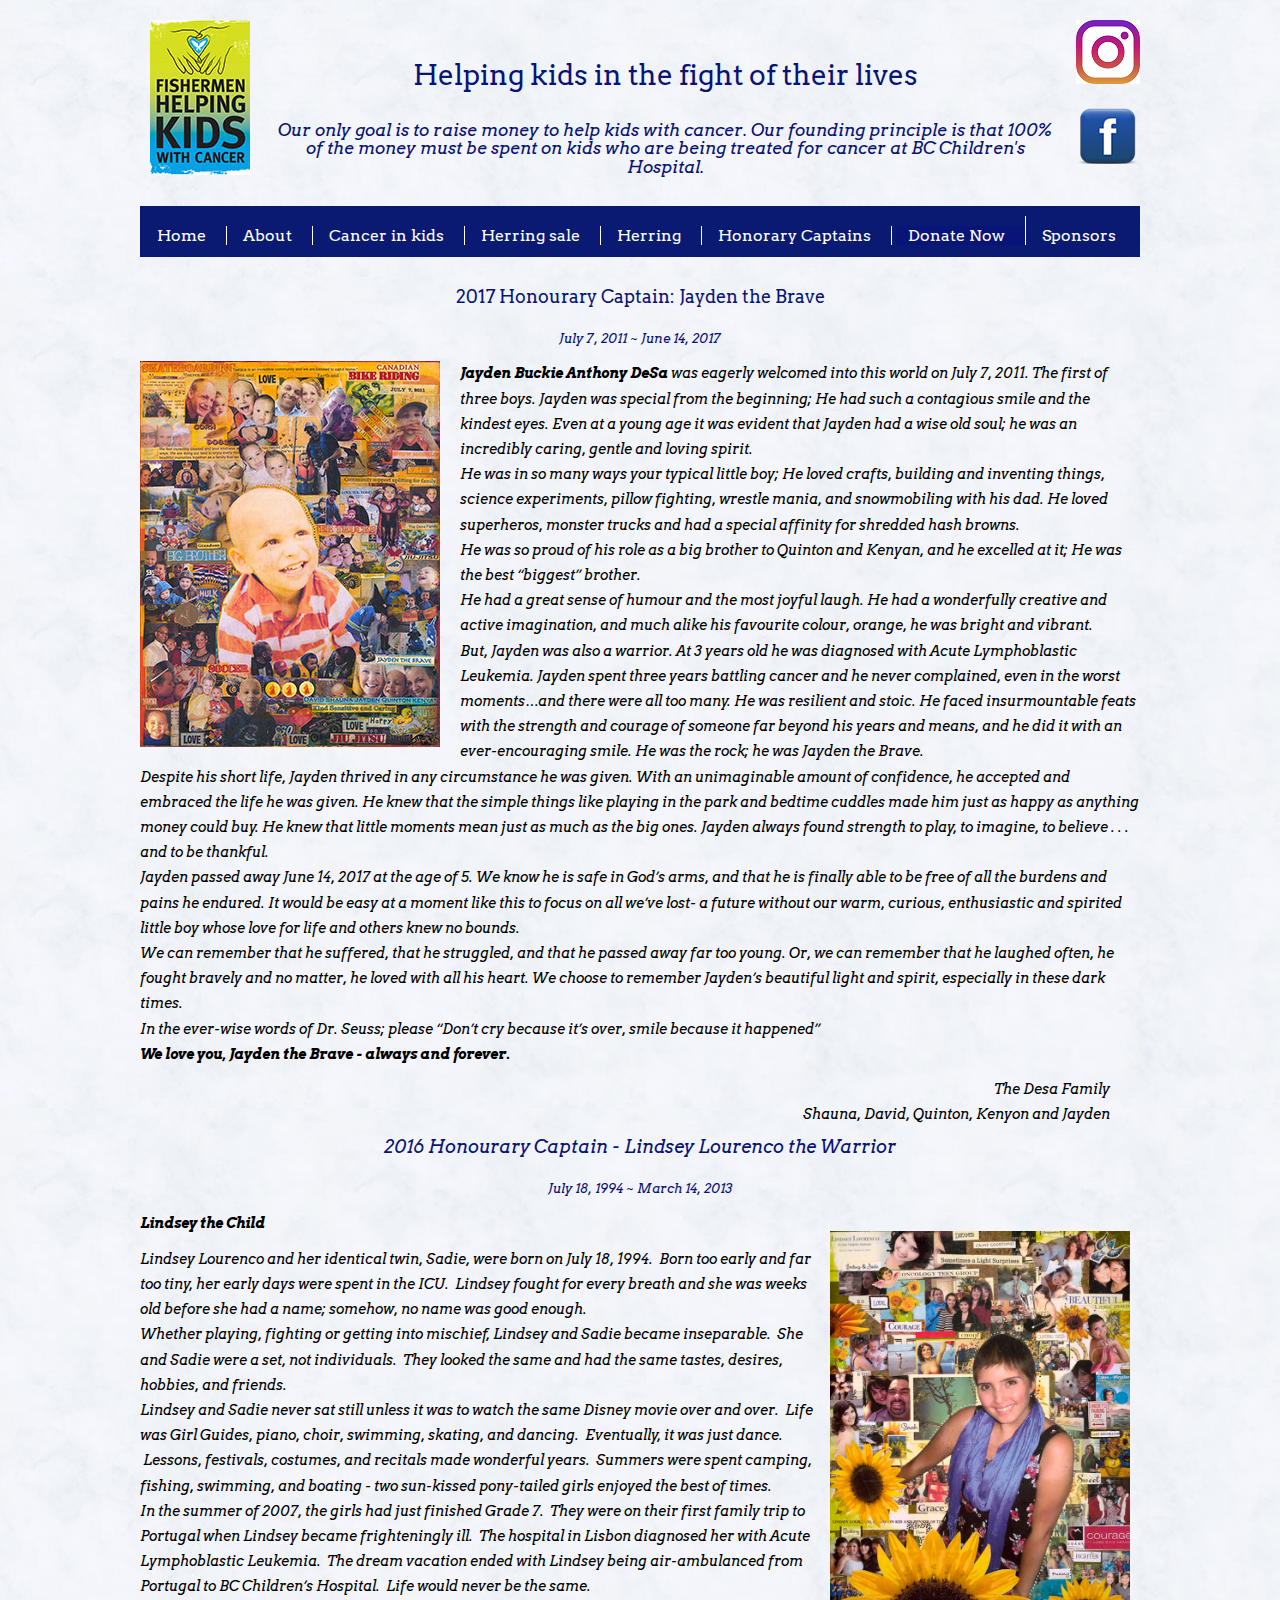
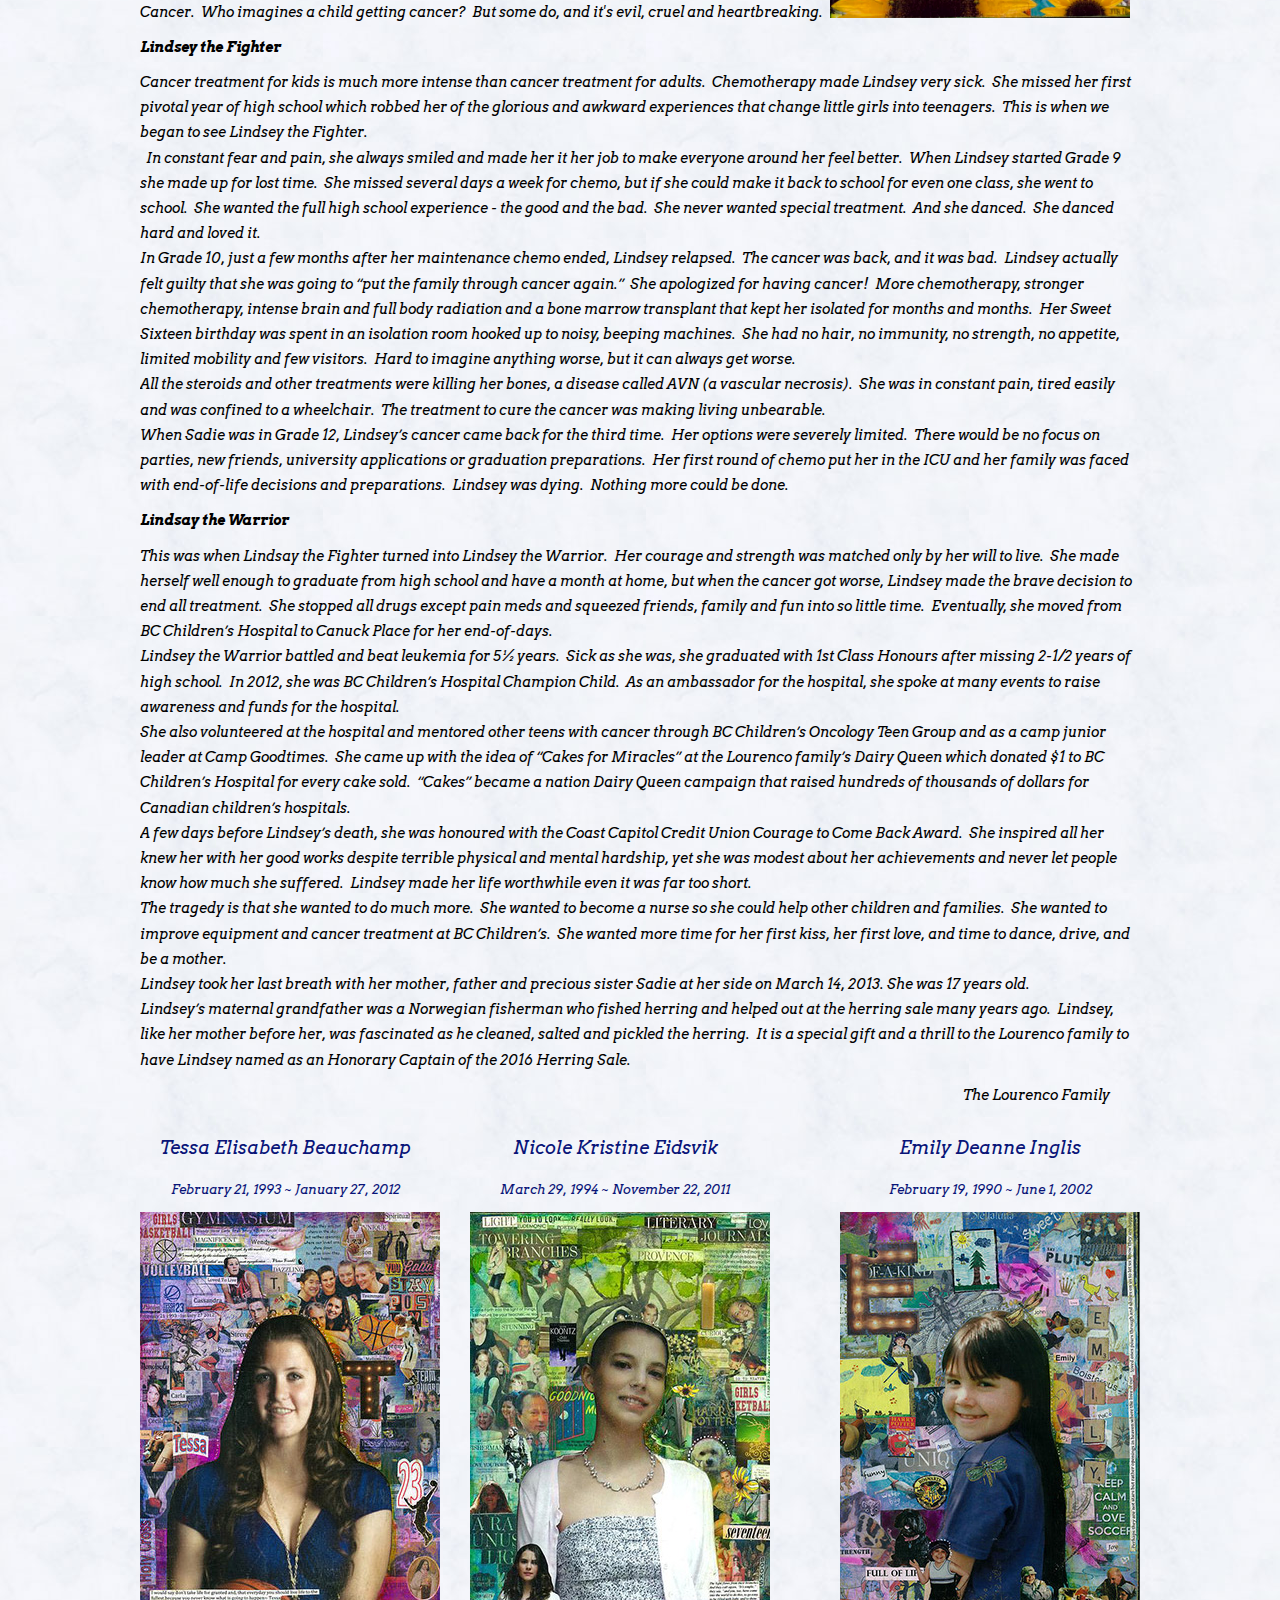
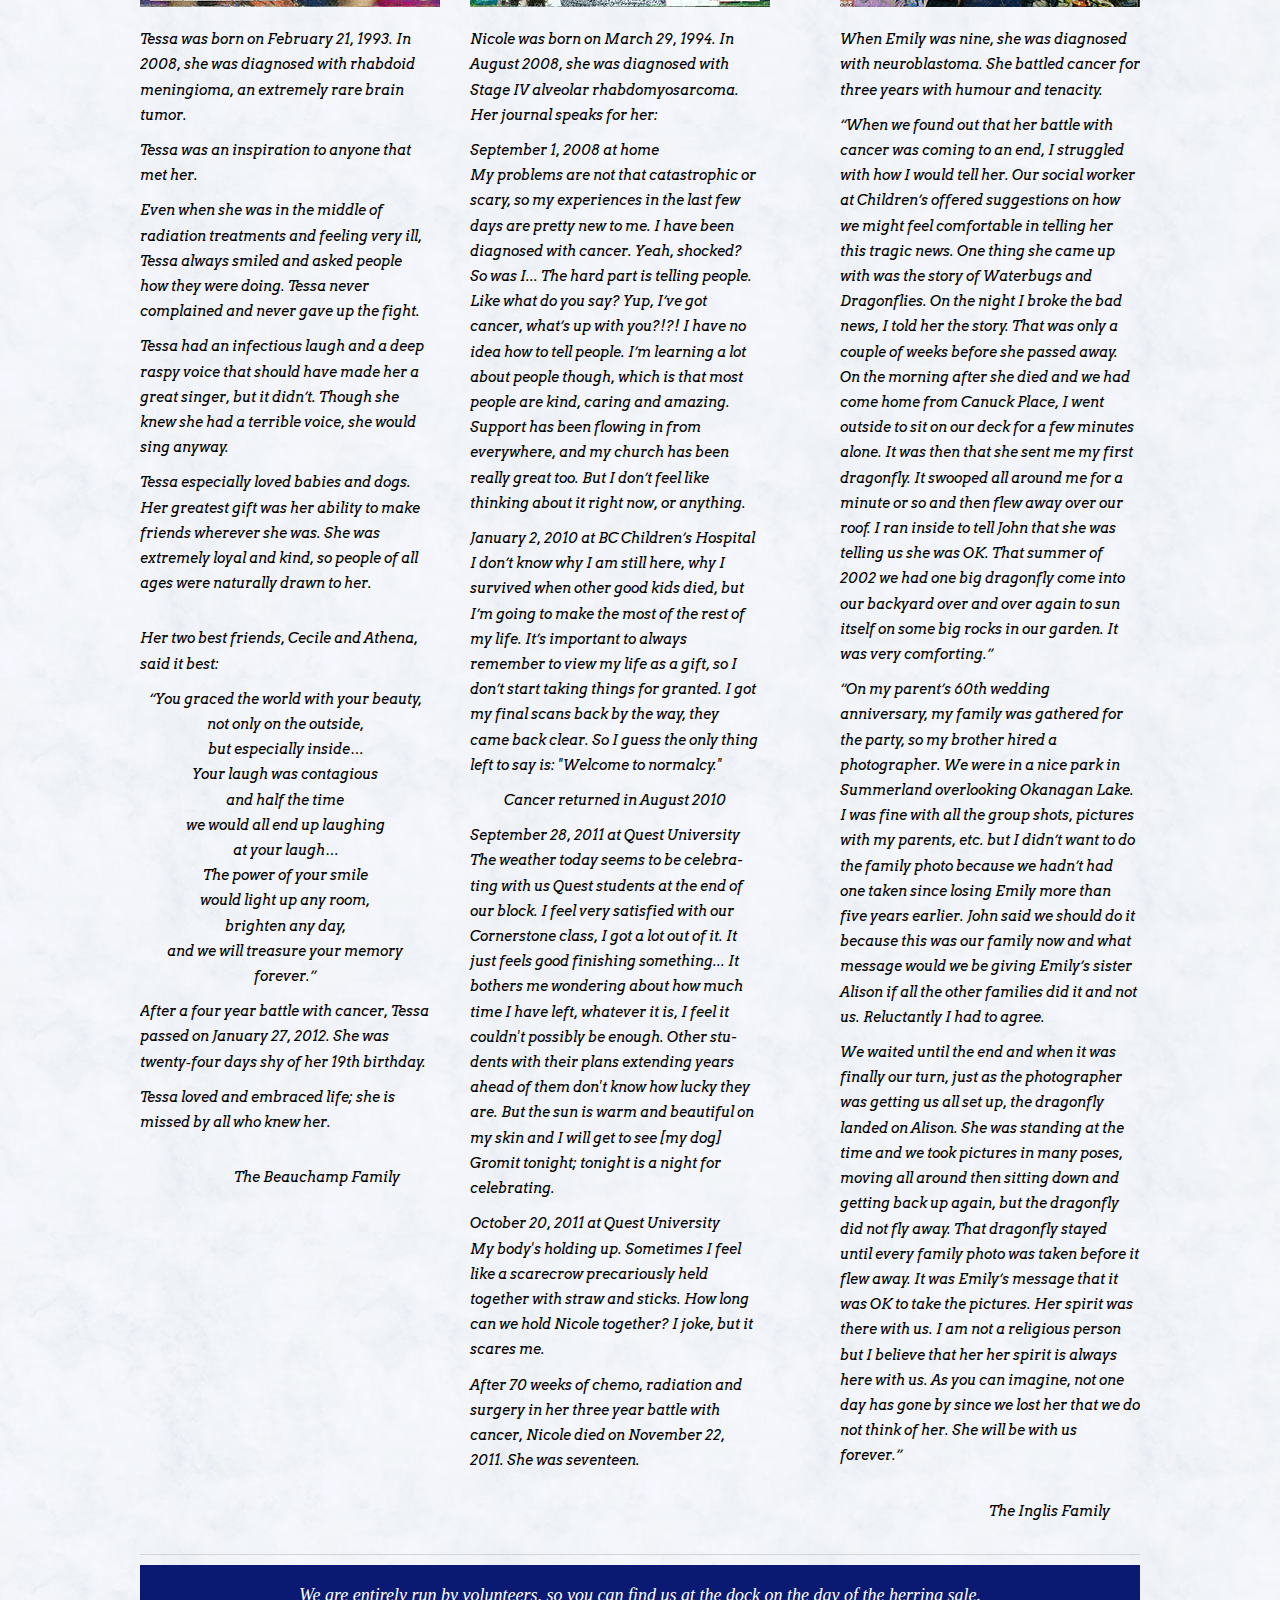
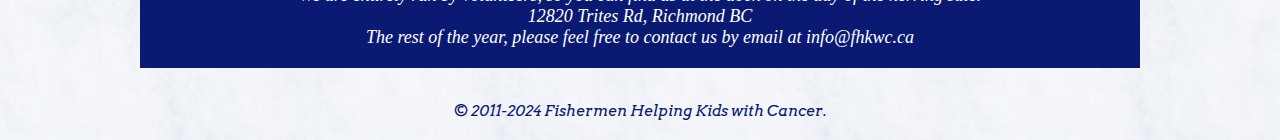
<file: honorary_captains.html>
<!DOCTYPE html> 
<html lang="en"><!-- InstanceBegin template="/Templates/main.dwt" codeOutsideHTMLIsLocked="false" -->
<head>
<!--<meta name="viewport" content="width=device-width" />-->
<meta name="keywords" content="Fishermen Helping Kids with Cancer, THE HERRING SALE, herring sale, herring " />
<meta name="description" content="Fishermen Helping Kids with Cancer" />
<meta http-equiv="content-type" content="text/html; charset=utf-8" />
<!-- InstanceBeginEditable name="doctitle" -->
<title>Fishermen Helping Kids with Cancer</title>
<!-- InstanceEndEditable -->
<link href="http://fonts.googleapis.com/css?family=Arvo" rel="stylesheet" type="text/css" />
<link href="https://cdnjs.cloudflare.com/ajax/libs/twitter-bootstrap/3.3.4/css/bootstrap.min.css" rel="stylesheet" type="text/css" media="screen" />
<link href="style.css" rel="stylesheet" type="text/css" media="screen" />
<style type="text/css">
</style>
<!-- InstanceBeginEditable name="head" -->
<!-- InstanceEndEditable -->    

</head>
<body>
<div id="wrapper">
	<div id="header">
	<div id="two-columns-header">
		<div id="col1"><img src="images/logo_fhkwc.jpg" alt="" width="100" height="155"/>
		</div>
		<div id="col2">
			<h1>Helping kids in the fight of their lives</h1><br/>
			<h2><i>Our only goal is to raise money to help kids with cancer.  Our founding principle is that 100% <br/> of  the money must be spent on kids who are being treated for cancer at BC Children's Hospital.</i></h2>
  		</div>
		<div id="col3">
        	<a href="https://www.instagram.com/fhkwc.ca" title="twitter" target="_blank"><img src="images/instagram.png" height="64"></a><br/><br/>
            <a href="http://www.facebook.com/fishermenhelpingkidswithcancer" title="facebook" target="_blank"><img src="images/facebook_logo.png" height="64"></a>
		</div>        
        
		</div>
	</div>

	<div id="menu">
		<ul>
			<li><a href="index.html">Home</a></li>
			<li><a href="about.html">About</a></li>
			<li><a href="cancer_in_kids.html">Cancer in kids</a></li>
			<li><a href="herring_sale.html">Herring sale</a></li>
			<li><a href="herring.html">Herring</a></li>
			<li><a href="honorary_captains.html">Honorary Captains</a></li>
            <li><a href="https://secure.bcchf.ca/SuperheroPages/main.cfm?Member=19160&Event=ICE" class="link-style" target="_blank">Donate Now</a></li>
			<li class="last"><a href="sponsors.html">Sponsors</a></li>
		</ul>
	</div>
    
<!-- InstanceBeginEditable name="content" -->

	<div id="three-columns">
    
        <article>
    
<h3>2017 Honourary Captain:  Jayden the Brave</h3>
<i><h4>July 7, 2011 ~ June 14, 2017</h4>

<picture  style="float: left; margin-right: 20px">
	<img src="images/jason_desa.jpg" width="300" title="Jayden Desa">
</picture>


<p><b>Jayden Buckie Anthony DeSa</b> was eagerly welcomed into this world on July 7, 2011. The first of three boys. Jayden was special from the beginning; He had such a contagious smile and the kindest eyes. Even at a young age it was evident that Jayden had a wise old soul; he was an incredibly caring, gentle and loving spirit.<br/>
 
He was in so many ways your typical little boy; He loved crafts, building and inventing things, science experiments, pillow fighting, wrestle mania, and snowmobiling with his dad. He loved superheros, monster trucks and had a special affinity for shredded hash browns.  <br/>
 
He was so proud of his role as a big brother to Quinton and Kenyan, and he excelled at it; He was the best “biggest” brother.<br/>
 
He had a great sense of humour and the most joyful laugh. He had a wonderfully creative and active imagination, and much alike his favourite colour, orange, he was bright and vibrant.<br/>
 
But, Jayden was also a warrior. At 3 years old he was diagnosed with Acute Lymphoblastic Leukemia. Jayden spent three years battling cancer and he never complained, even in the worst moments…and there were all too many. He was resilient and stoic.  He faced insurmountable feats with the strength and courage of someone far beyond his years and means, and he did it with an ever-encouraging smile. He was the rock; he was Jayden the Brave.<br/>
 
Despite his short life, Jayden thrived in any circumstance he was given. With an unimaginable amount of confidence, he accepted and embraced the life he was given. He knew that the simple things like playing in the park and bedtime cuddles made him just as happy as anything money could buy. He knew that little moments mean just as much as the big ones. Jayden always found strength to play, to imagine, to believe . . . and to be thankful. <br/>
 
Jayden passed away June 14, 2017 at the age of 5.  We know he is safe in God’s arms, and that he is finally able to be free of all the burdens and pains he endured.  It would be easy at a moment like this to focus on all we’ve lost- a future without our warm, curious, enthusiastic and spirited little boy whose love for life and others knew no bounds.<br/>
 
We can remember that he suffered, that he struggled, and that he passed away far too young.  Or, we can remember that he laughed often, he fought bravely and no matter, he loved with all his heart.  We choose to remember Jayden’s beautiful light and spirit, especially in these dark times.  <br/>
 
In the ever-wise words of Dr. Seuss; please  “Don’t cry because it’s over, smile because it happened”<br/>
 
<b>We love you, Jayden the Brave - always and forever.</b></p>
 
<p style="font-style:italic; text-align: right; padding-right:30px;">The Desa Family<br/>
Shauna, David, Quinton, Kenyon and Jayden</p>



	</article>
    
    <article>
    
<h3>2016 Honourary Captain - 
Lindsey Lourenco the Warrior</h3>
<i><h4>July 18, 1994 ~ March 14, 2013</h4>

<picture  style="float: right; margin-right:10px; margin-top:20px;">
	<img src="images/lindsey.jpg" width="300" title="Lindsey Lourenco">
</picture>


<p><b>Lindsey the Child</b></p>
<p>Lindsey Lourenco and her identical twin, Sadie, were born on July 18, 1994.  Born too early and far too tiny, her early days were spent in the ICU.  Lindsey fought for every breath and she was weeks old before she had a name; somehow, no name was good enough.<br/>

Whether playing, fighting or getting into mischief, Lindsey and Sadie became inseparable.  She and Sadie were a set, not individuals.  They looked the same and had the same tastes, desires, hobbies, and friends.<br/>

Lindsey and Sadie never sat still unless it was to watch the same Disney movie over and over.  Life was Girl Guides, piano, choir, swimming, skating, and dancing.  Eventually, it was just dance.  Lessons, festivals, costumes, and recitals made wonderful years.  Summers were spent camping, fishing, swimming, and boating - two sun-kissed pony-tailed girls enjoyed the best of times.<br/>

In the summer of 2007, the girls had just finished Grade 7.  They were on their first family trip to Portugal when Lindsey became frighteningly ill.  The hospital in Lisbon diagnosed her with Acute Lymphoblastic Leukemia.  The dream vacation ended with Lindsey being air-ambulanced from Portugal to BC Children’s Hospital.  Life would never be the same.<br/>

Cancer.  Who imagines a child getting cancer?  But some do, and it's evil, cruel and heartbreaking.</p>

<p><b>Lindsey the Fighter</b></p>
<p>Cancer treatment for kids is much more intense than cancer treatment for adults.  Chemotherapy made Lindsey very sick.  She missed her first pivotal year of high school which robbed her of the glorious and awkward experiences that change little girls into teenagers.  This is when we began to see Lindsey the Fighter.<br/>  

In constant fear and pain, she always smiled and made her it her job to make everyone around her feel better.  When Lindsey started Grade 9 she made up for lost time.  She missed several days a week for chemo, but if she could make it back to school for even one class, she went to school.  She wanted the full high school experience - the good and the bad.  She never wanted special treatment.  And she danced.  She danced hard and loved it.<br/>

In Grade 10, just a few months after her maintenance chemo ended, Lindsey relapsed.  The cancer was back, and it was bad.  Lindsey actually felt guilty that she was going to “put the family through cancer again.”  She apologized for having cancer!  More chemotherapy, stronger chemotherapy, intense brain and full body radiation and a bone marrow transplant that kept her isolated for months and months.  Her Sweet Sixteen birthday was spent in an isolation room hooked up to noisy, beeping machines.  She had no hair, no immunity, no strength, no appetite, limited mobility and few visitors.  Hard to imagine anything worse, but it can always get worse.<br/>

All the steroids and other treatments were killing her bones, a disease called AVN (a vascular necrosis).  She was in constant pain, tired easily and was confined to a wheelchair.  The treatment to cure the cancer was making living unbearable.<br/>

When Sadie was in Grade 12, Lindsey’s cancer came back for the third time.  Her options were severely limited.  There would be no focus on parties, new friends, university applications or graduation preparations.  Her first round of chemo put her in the ICU and her family was faced with end-of-life decisions and preparations.  Lindsey was dying.  Nothing more could be done.</p>

<p><b>Lindsay the Warrior</b></p>
<p>This was when Lindsay the Fighter turned into Lindsey the Warrior.  Her courage and strength was matched only by her will to live.  She made herself well enough to graduate from high school and have a month at home, but when the cancer got worse, Lindsey made the brave decision to end all treatment.  She stopped all drugs except pain meds and squeezed friends, family and fun into so little time.  Eventually, she moved from BC Children’s Hospital to Canuck Place for her end-of-days.<br/>

Lindsey the Warrior battled and beat leukemia for 5½ years.  Sick as she was, she graduated with 1st Class Honours after missing 2-1/2 years of high school.  In 2012, she was BC Children’s Hospital Champion Child.  As an ambassador for the hospital, she spoke at many events to raise awareness and funds for the hospital.<br/>
She also volunteered at the hospital and mentored other teens with cancer through BC Children’s Oncology Teen Group and as a camp junior leader at Camp Goodtimes.  She came up with the idea of “Cakes for Miracles” at the Lourenco family’s Dairy Queen which donated $1 to BC Children’s Hospital for every cake sold.  “Cakes” became a nation Dairy Queen campaign that raised hundreds of thousands of dollars for Canadian children’s hospitals.<br/>

A few days before Lindsey’s death, she was honoured with the Coast Capitol Credit Union Courage to Come Back Award.  She inspired all her knew her with her good works despite terrible physical and mental hardship, yet she was modest about her achievements and never let people know how much she suffered.  Lindsey made her life worthwhile even it was far too short.<br/>

The tragedy is that she wanted to do much more.  She wanted to become a nurse so she could help other children and families.  She wanted to improve equipment and cancer treatment at BC Children’s.  She wanted more time for her first kiss, her first love, and time to dance, drive, and be a mother.<br/>

Lindsey took her last breath with her mother, father and precious sister Sadie at her side on March 14, 2013. She was 17 years old.<br/>

Lindsey’s maternal grandfather was a Norwegian fisherman who fished herring and helped out at the herring sale many years ago.  Lindsey, like her mother before her, was fascinated as he cleaned, salted and pickled the herring.  It is a special gift and a thrill to the Lourenco family to have Lindsey named as an Honorary Captain of the 2016 Herring Sale.</p></i>

		<p style="font-style:italic; text-align: right; padding-right:30px;">The Lourenco Family</p>
   
	</article>

        
		<div id="column1">
			<h3>Tessa Elisabeth Beauchamp</h3>
            <h4>February 21, 1993 ~ January 27, 2012</h4>
            <img src="images/tessa.jpg" width="300" title="Tessa Elisabeth Beauchamp"><br/><br/>
			<p>Tessa was born on February 21, 1993. In 2008, she was diagnosed with rhabdoid meningioma, an extremely rare brain tumor.</p>
<p>Tessa was an inspiration to anyone that met her.</p>
<p>Even when she was in the middle of radiation treatments and feeling very ill, Tessa always smiled and asked people how they were doing. Tessa never complained and never gave up the fight.</p>
<p>Tessa had an infectious laugh and a deep raspy voice that should have made her a great singer, but it didn’t. Though she knew she had a terrible voice, she would sing anyway.</p>
<p>Tessa especially loved babies and dogs. Her greatest gift was her ability to make friends wherever she was. She was extremely loyal and kind, so people of all ages were naturally drawn to her.</p><br/>
<p>Her two best friends, Cecile and Athena, said it best:</p>
<p style="text-align:center;">“You graced the world with your beauty,
not only on the outside,<br/> but especially inside…<br/>
Your laugh was contagious <br/>
and half the time <br/>
we would all end up laughing<br/> at your laugh…<br/>
The power of your smile <br/>
would light up any room, <br/>
brighten any day, <br/>
and we will treasure your memory forever.”</p>
<p>After a four year battle with cancer, Tessa passed on January 27, 2012. She was twenty‐four days shy of her 19th birthday.</p>
<p>Tessa loved and embraced life; she is missed by all who knew her.</p><br/>
<p style="font-style:italic; float:right; padding-right:30px">The Beauchamp Family</p>
		</div>

		<div id="column2">
			<h3>Nicole Kristine Eidsvik</h3>
            <h4>March 29, 1994 ~ November 22, 2011</h4>
            <img src="images/nicole.jpg" width="300" title="Nicole Kristine Eidsvik"><br/><br/>            
			<p>Nicole was born on March 29, 1994. In August 2008, she was diagnosed with Stage IV alveolar rhabdomyosarcoma. Her journal speaks for her:</p>
<p><i>September 1, 2008 at home</i><br/>
 My problems are not that catastrophic or scary, so my experiences in the last few days are pretty new to me. I have been diagnosed with cancer. Yeah, shocked? So was I... The hard part is telling people. Like what do you say? Yup, I’ve got cancer, what’s up with you?!?! I have no idea how to tell people. I’m learning a lot about people though, which is that most people are kind, caring and amazing. Support has been flowing in from everywhere, and my church has been really great too. But I don’t feel like thinking about it right now, or anything.</p>
<p><i>January 2, 2010 at BC Children’s Hospital</i><br/>
 I don’t know why I am still here, why I survived when other good kids died, but I’m going to make the most of the rest of my life. It’s important to always remember to view my life as a gift, so I don’t start taking things for granted. I got my final scans back by the way, they came back clear. So I guess the only thing left to say is: "Welcome to normalcy."</p>
<p style="text-align:center;"><i>Cancer returned in August 2010</i></p>
<p><i>September 28, 2011 at Quest University</i><br/>
The weather today seems to be celebra-ting with us Quest students at the end of our block. I feel very satisfied with our Cornerstone class, I got a lot out of it. It just feels good finishing something... It bothers me wondering about how much time I have left, whatever it is, I feel it couldn't possibly be enough. Other stu-dents with their plans extending years ahead of them don't know how lucky they are. But the sun is warm and beautiful on my skin and I will get to see [my dog] Gromit tonight; tonight is a night for celebrating.</p>
<p><i>October 20, 2011 at Quest University</i><br/>
 My body's holding up. Sometimes I feel like a scarecrow precariously held together with straw and sticks. How long can we hold Nicole together? I joke, but it scares me.</p>
<p>After 70 weeks of chemo, radiation and surgery in her three year battle with cancer, Nicole died on November 22, 2011.  She was seventeen.</p>
		</div>
        
		<div id="column3">
			<h3>Emily Deanne Inglis</h3>
            <h4>February 19, 1990 ~ June 1, 2002</h4>
            <img src="images/emily.jpg" width="300" title="Emily Deanne Inglis">    <br/><br/>        
            
			<p>When Emily was nine, she was diagnosed with neuroblastoma. She battled cancer for three years with humour and tenacity.<p>
<p>“When we found out that her battle with cancer was coming to an end, I struggled with how I would tell her. Our social worker at Children’s offered suggestions on how we might feel comfortable in telling her this tragic news. One thing she came up with was the story of Waterbugs and Dragonflies. On the night I broke the bad news, I told her the story. That was only a couple of weeks before she passed away. On the morning after she died and we had come home from Canuck Place, I went outside to sit on our deck for a few minutes alone. It was then that she sent me my first dragonfly. It swooped all around me for a minute or so and then flew away over our roof. I ran inside to tell John that she was telling us she was OK. That summer of 2002 we had one big dragonfly come into our backyard over and over again to sun itself on some big rocks in our garden. It was very comforting.”</p>
<p>“On my parent’s 60th wedding anniversary, my family was gathered for the party, so my brother hired a photographer. We were in a nice park in Summerland overlooking Okanagan Lake. I was fine with all the group shots, pictures with my parents, etc. but I didn’t want to do the family photo because we hadn’t had one taken since losing Emily more than five years earlier. John said we should do it because this was our family now and what message would we be giving Emily’s sister Alison if all the other families did it and not us. Reluctantly I had to agree. </p>
<p>We waited until the end and when it was finally our turn, just as the photographer was getting us all set up, the dragonfly landed on Alison. She was standing at the time and we took pictures in many poses, moving all around then sitting down and getting back up again, but the dragonfly did not fly away. That dragonfly stayed until every family photo was taken before it flew away. It was Emily’s message that it was OK to take the pictures. Her spirit was there with us. I am not a religious person but I believe that her her spirit is always here with us. As you can imagine, not one day has gone by since we lost her that we do not think of her. She will be with us forever.”</p><br/>
<p style="font-style:italic; float:right; padding-right:30px"><i>The Inglis Family</i></p>

		</div>
	</div>

    
<!-- InstanceEndEditable -->    
<div id="footer_contact">
	<p>We are entirely run by volunteers, so you can find us at the dock on the day of the herring sale. </p>
	<p>12820 Trites Rd, Richmond BC</p>
    <p>The rest of the year, please feel free to contact us by email at <a href="mailto:info@fhkwc.ca" class="textlink">info@fhkwc.ca</a></p>
</div>

<div id="footer">
	<p>&copy; 2011-2024 Fishermen Helping Kids with Cancer. </p>
</div>

   <!-- InstanceBeginEditable name="Bottom" -->
    <!-- InstanceEndEditable --> 
</body>
<!-- InstanceEnd --></html>
</file>
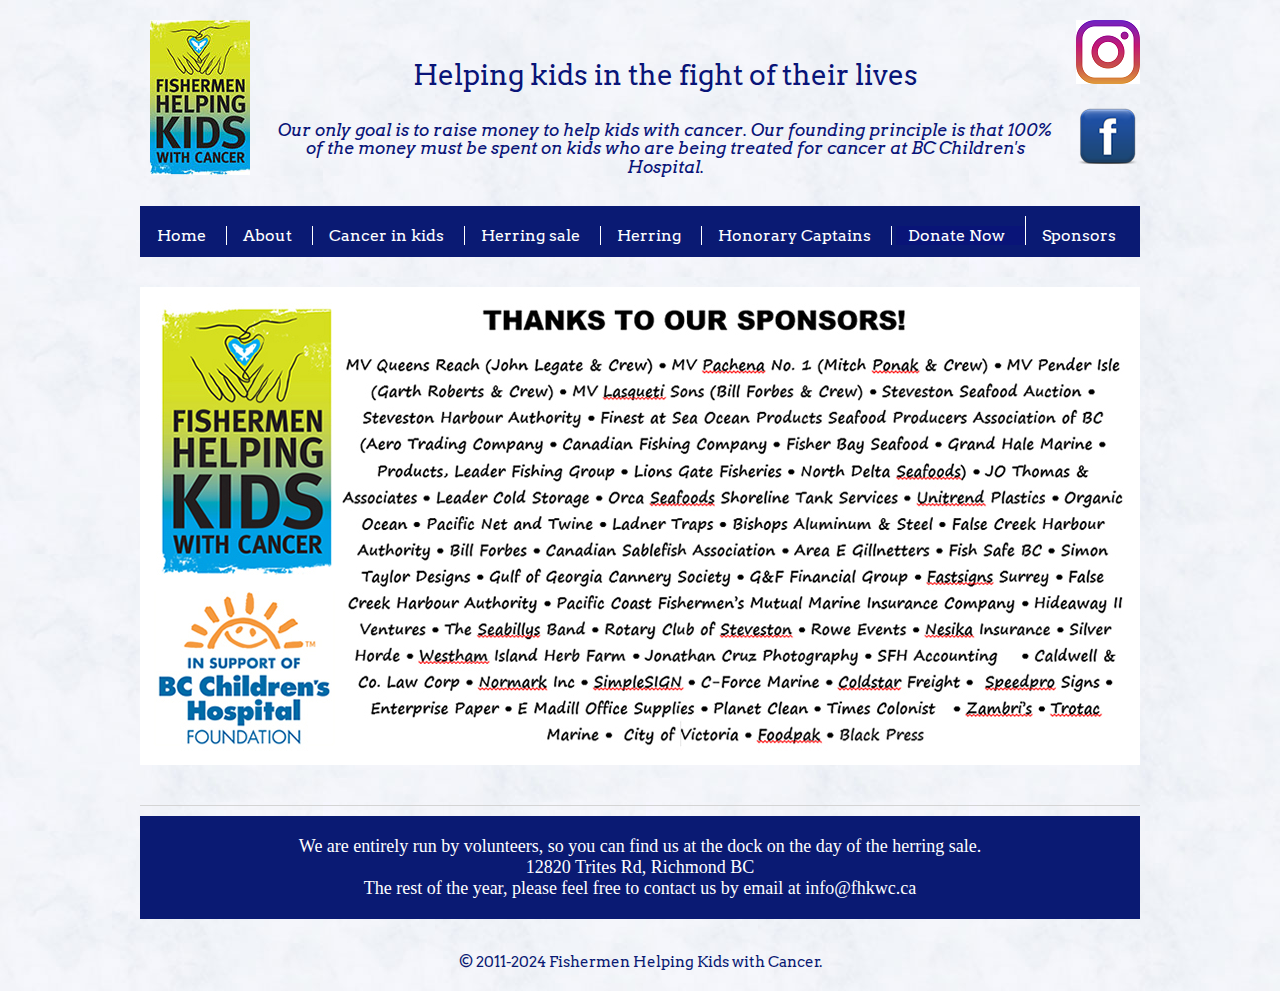
<file: sponsors.html>
<!DOCTYPE html> 
<html lang="en"><!-- InstanceBegin template="/Templates/main.dwt" codeOutsideHTMLIsLocked="false" -->
<head>
<!--<meta name="viewport" content="width=device-width" />-->
<meta name="keywords" content="Fishermen Helping Kids with Cancer, THE HERRING SALE, herring sale, herring " />
<meta name="description" content="Fishermen Helping Kids with Cancer" />
<meta http-equiv="content-type" content="text/html; charset=utf-8" />
<!-- InstanceBeginEditable name="doctitle" -->
<title>Fishermen Helping Kids with Cancer</title>
<!-- InstanceEndEditable -->
<link href="http://fonts.googleapis.com/css?family=Arvo" rel="stylesheet" type="text/css" />
<link href="https://cdnjs.cloudflare.com/ajax/libs/twitter-bootstrap/3.3.4/css/bootstrap.min.css" rel="stylesheet" type="text/css" media="screen" />
<link href="style.css" rel="stylesheet" type="text/css" media="screen" />
<style type="text/css">
</style>
<!-- InstanceBeginEditable name="head" -->
<!-- InstanceEndEditable -->    

</head>
<body>
<div id="wrapper">
	<div id="header">
	<div id="two-columns-header">
		<div id="col1"><img src="images/logo_fhkwc.jpg" alt="" width="100" height="155"/>
		</div>
		<div id="col2">
			<h1>Helping kids in the fight of their lives</h1><br/>
			<h2><i>Our only goal is to raise money to help kids with cancer.  Our founding principle is that 100% <br/> of  the money must be spent on kids who are being treated for cancer at BC Children's Hospital.</i></h2>
  		</div>
		<div id="col3">
        	<a href="https://www.instagram.com/fhkwc.ca" title="twitter" target="_blank"><img src="images/instagram.png" height="64"></a><br/><br/>
            <a href="http://www.facebook.com/fishermenhelpingkidswithcancer" title="facebook" target="_blank"><img src="images/facebook_logo.png" height="64"></a>
		</div>        
        
		</div>
	</div>

	<div id="menu">
		<ul>
			<li><a href="index.html">Home</a></li>
			<li><a href="about.html">About</a></li>
			<li><a href="cancer_in_kids.html">Cancer in kids</a></li>
			<li><a href="herring_sale.html">Herring sale</a></li>
			<li><a href="herring.html">Herring</a></li>
			<li><a href="honorary_captains.html">Honorary Captains</a></li>
            <li><a href="https://secure.bcchf.ca/SuperheroPages/main.cfm?Member=19160&Event=ICE" class="link-style" target="_blank">Donate Now</a></li>
			<li class="last"><a href="sponsors.html">Sponsors</a></li>
		</ul>
	</div>
    
<!-- InstanceBeginEditable name="content" -->

	<div id="three-columns">
		               
<img src="images/slide7.jpg">                       

<!--<h3>2015 HERRING SALE SPONSORS:</h3>

<p>MV Queens Reach (John Legate & Crew) • MV Pachena No. 1 (Mitch Ponak & Crew) • MV Pender Isle (Garth Roberts & Crew) • MV Lasqueti Sons (Bill Forbes & Crew) • Steveston Seafood Auction • Steveston Harbour Authority • Finest at Sea Ocean Products Seafood Producers Association of BC (Aero Trading Company, Canadian Fishing Company, Fisher Bay Seafood, Grand Hale Marine, Products, Leader Fishing Group, Lions Gate Fisheries, North Delta Seafoods) • JO Thomas & Associates • Leader Cold Storage • Orca Seafoods Shoreline Tank Services • Unitrend Plastics • Organic Ocean • Pacific Net and Twine • Ladner Traps • Bishops Aluminum & Steel • False Creek Harbour Authority • Bill Forbes • Canadian Sablefish Association • Area E Gillnetters • Fish Safe BC • Simon Taylor Designs • Gulf of Georgia Cannery Society • G&F Financial Group • Fastsigns Surrey • False Creek Harbour Authority • Pacific Coast Fishermen’s Mutual Marine Insurance Company • Hideaway II Ventures • The Seabillys Band • Rotary Club of Steveston • Rowe Events • Nesika Insurance • Silver Horde • Westham Island Herb Farm • Jonathan Cruz Photography • SFH Accounting • Caldwell & Co. Law Corp • Normark Inc • SimpleSIGN • Coldstar Freight •  Speedpro Signs • Enterprise Paper • E Madill Office Supplies • Planet Clean • Times Colonist • Zambri’s • Trotac Marine • City of Victoria • Foodpak • Black Press</p>
<br/>
<h3>BIG THANKS TO OUR 2014 HERRING SALE SPONSORS:</h3>
 <img src="images/sponsors_2014.jpg">
-->
<br/><br/>

 </div>   
<!-- InstanceEndEditable -->    
<div id="footer_contact">
	<p>We are entirely run by volunteers, so you can find us at the dock on the day of the herring sale. </p>
	<p>12820 Trites Rd, Richmond BC</p>
    <p>The rest of the year, please feel free to contact us by email at <a href="mailto:info@fhkwc.ca" class="textlink">info@fhkwc.ca</a></p>
</div>

<div id="footer">
	<p>&copy; 2011-2024 Fishermen Helping Kids with Cancer. </p>
</div>

   <!-- InstanceBeginEditable name="Bottom" -->
    <!-- InstanceEndEditable --> 
</body>
<!-- InstanceEnd --></html>
</file>
<file: style.css>
body {
	margin: 0;
	padding: 0;
	background: #F8F7F7 url(images/bg_3.jpg) repeat;
	font-family: 'Arvo', serif;
	font-size: 14px;
	color: #091478;
	
	padding-left: 2em;
	padding-right: 2em;
}

h1, h2, h3 {
	margin: 0;
	padding: 0;
	font-weight: normal;
	color: #091478;
}

h1 {
	font-size: 2em;
}

h2 {
	font-size: 1.2em;
}

h3 {
	font-size: 1.6em;
}

p, ul, ol {
	margin-top: 0;
	line-height: 180%;
}

a {
	text-decoration: none;
	color: #091478;
}

a:hover {
}

#two-columns-header {
	overflow: hidden;
	width: 1000px;
	margin: 0px auto;
	padding: 20px 0px 20px 0px;
}

#two-columns-header #col1 {
	float: left;
	width: 120px;
	color: #000000;
	padding-left:10px;
}

#two-columns-header #col2 {
	float: left;
	width: 800px;
	padding-left:10px;	
}
#two-columns-header #col3 {
	float: right;
	width: 64px;
	padding-right:10px;
}

#two-columns-header h1 {
	padding: 40px 0px 10px 0px;
	text-align:center;
}

#two-columns-header h2 {
	padding: 0px 0px 10px 0px;
	text-align:center;
}

/* Menu */

#menu {
	overflow: hidden;
	width: 1000px;
	padding: 10px 0px;
	margin: 0px auto 10px auto;
	background: #0A1A73;
	font-size: 20px;
	color: #000000;
}

#menu ul {
	margin: 0px 0px 0px 0px;
	padding: 0px 0px;
	list-style: none;
	line-height: normal;
	text-align: center;
}

#menu li {
	display: inline-block;
	border-right: 1px solid #FFFFFF;
}

#menu a {
	display: block;
	padding: 0px 20px 0px 12px;
	text-decoration: none;
	text-align: center;
	font-size: 16px;
	font-weight:400;
	color: #FFFFFF;
	border: none;
}

#menu a:hover, #menu .current_page_item a {
	text-decoration: none;
}

#menu .current_page_item a {
	color: #FFFFFF;
}

#menu .last {
	border-right: none;
}

/* Page 

#page {
	overflow: hidden;
	width: 940px;
	margin: 0px auto;
	padding: 30px 30px;
	background: #FFFFFF;
}
*/
/* Content 

#content {
	float: left;
	width: 600px;
	padding: 10px 0px 0px 0px;
}

.post {
}

.post .title {
	margin-bottom: 10px;
	padding: 12px 0px 20px 0px;
	letter-spacing: -1px;
	color: #101010;
}

.post .title a {
	color: #101010;
	border: none;
}

.post .meta {
	height: 30px;
	border-bottom: 1px solid #292929;
	margin: 0px;
	padding: 0px 0px 0px 0px;
	text-align: left;
	font-family: Arial, Helvetica, sans-serif;
	font-size: 13px;
	font-weight: bold;
}

.post .meta .date {
	float: left;
	height: 24px;
	padding: 3px 15px;
	color: #BBBBBB;
}

.post .meta .posted {
	float: right;
	height: 24px;
	padding: 3px 15px;
	color: #BBBBBB;
}

.post .meta a {
	color: #BBBBBB;
}

.post .entry {
	padding: 0px 0px 20px 0px;
	padding-bottom: 20px;
	text-align: justify;
}

.links {
	padding-top: 20px;
	font-size: 12px;
	font-weight: bold;
}
*/
/* Sidebar

#sidebar {
	float: right;
	width: 280px;
	padding: 30px 0px 0px 0px;
	color: #383838;
}

#sidebar ul {
	margin: 0;
	padding: 0;
	list-style: none;
}

#sidebar li {
	margin: 0;
	padding: 0;
}

#sidebar li ul {
	margin: 0px 0px;
	padding-bottom: 30px;
}

#sidebar li li {
	line-height: 35px;
	border-bottom: 1px dotted #D4D4D4;
	margin: 0px 0px;
	border-right: none;
}

#sidebar li a {
	background: url(images/img03.gif) no-repeat left 6px;
}

#sidebar li li span {
	display: block;
	margin-top: -20px;
	padding: 0;
	font-size: 11px;
	font-style: italic;
}

#sidebar h2 {
	padding: 0px 0px 30px 0px;
	letter-spacing: -1px;
	font-size: 1em;
	color: #101010;
}

#sidebar p {
	margin: 0 0px;
	padding: 10px 30px 20px 30px;
	text-align: justify;
}

#sidebar a {
	border: none;
	color: #383838;
}

#sidebar a:hover {
	text-decoration: underline;
	color: #181818;
}
 */

/* Footer */

#footer {
	overflow: hidden;
	width: 1000px;
	margin: 0 auto;
	padding: 20px;
}

#footer p {
	margin: 0;
	padding-top1: 20px;
	line-height: normal;
	text-align: center;
	color: #0A1A73;
	font-size: 15px;
}

#footer p a {
	color: #0A1A73;
}

#footer_contact {
	overflow: hidden;
	width: 1000px;
	padding: 20px 0px;
	margin: 10px auto 14px auto;
	background: #0A1A73;
	font-size: 16px;
	font-family:Baskerville, "Palatino Linotype", Palatino, "Century Schoolbook L", "Times New Roman", serif;
	color: #000000;
}

#footer_contact p{
	margin: 0;
	line-height: normal;
	text-align: center;
	font-size:18px;
	color: #FFFFFF;
}

#footer a {
	color: #000000;
}

#two-columns h2{
	padding: 0px 0px 20px 0px;
	font-size: 18px;
	color: #091478;	
}

#three-columns {
	overflow: hidden;
	width: 1000px;
	margin: 0px auto;
	padding: 20px 0px;
	border-bottom: 1px solid #D4D4D4;
	color: #000000;
}

#three-columns h2 {
	padding: 0px 0px 20px 0px;
	font-size: 18px;
	color: #091478;
}
#three-columns h3 {
	padding: 0px 0px 15px 0px;
	font-size: 18px;
	color: #091478;
	text-align:center;
}
#three-columns h4 {
	padding: 0px 0px 5px 0px;
	font-size: 13px;
	color: #091478;
	text-align:center;
}


#three-columns #column1 {
	float: left;
	width: 290px;
	margin-right: 40px;
}

#three-columns #column2 {
	float: left;
	width: 290px;
}

#three-columns #column3 {
	float: right;
	width: 300px;
}

.link-style {
	display: inline-block;
	margin-top: 10px;
	padding: 5px 15px;
	background: #091478;
	color: #FFFFFF;
}


#banner {
	overflow: hidden;
	width: 1000px;
	margin: 0px auto;
	padding: 20px 0px;
	border-bottom1: 1px solid #D4D4D4;
}


#two-columns {
	overflow: hidden;
	width: 1000px;
	margin: 0px auto;
	padding: 30px 0px;
}

#two-columns #col1 {
	float: left;
	width: 780px;
	color: #000000;
}

#two-columns #col2 {
	float: right;
	width: 200px;
}

#two-columns h2 {
	padding: 0px 0px 20px 0px;
	color: #091478;
}


#two-columns .image-style {
}


#two-columns .text-style {
	padding-bottom: 10px;
	border: 10px solid #000000;
	text-align: center;
	font-size: 20px;
}


.carousel{
 	-webkit-touch-callout: none;
	touch-callout: none;
    -webkit-user-select: none;
	user-select: none;
}

#footer_contact a{
	color:#FFFFFF;
}
</file>
<file: scripts/Justified-Gallery/justifiedGallery.css>
/*!
 * Justified Gallery - v3.1.0
 * http://miromannino.com/projects/justified-gallery/
 * Copyright (c) 2014 Miro Mannino
 * Licensed under the MIT license.
 */
.justified-gallery {
  width: 100%;
  position: relative;
  overflow: hidden;
}
.justified-gallery a {
  position: absolute;
  display: inline-block;
  overflow: hidden;
  opacity: 0;
  filter: alpha(opacity=0);
  /* IE8 or Earlier */
}
.justified-gallery a img {
  position: absolute;
  top: 50%;
  left: 50%;
  margin: 0;
  padding: 0;
  border: none;
}
.justified-gallery a .caption {
  display: none;
  position: absolute;
  bottom: 0;
  padding: 5px;
  background-color: #000000;
  left: 0;
  right: 0;
  margin: 0;
  color: white;
  font-size: 12px;
  font-weight: 300;
  font-family: sans-serif;
}
.justified-gallery .spinner {
  position: absolute;
  bottom: 0;
  margin-left: -24px;
  padding: 10px 0 10px 0;
  left: 50%;
}
.justified-gallery .spinner span {
  display: inline-block;
  opacity: 0;
  filter: alpha(opacity=0);
  /* IE8 or Earlier */
  width: 8px;
  height: 8px;
  margin: 0 4px 0 4px;
  background-color: #000;
  border-top-left-radius: 6px;
  border-top-right-radius: 6px;
  border-bottom-right-radius: 6px;
  border-bottom-left-radius: 6px;
}
</file>
<file: scripts/colorbox/colorbox.css>
/*
    Colorbox Core Style:
    The following CSS is consistent between example themes and should not be altered.
*/
#colorbox, #cboxOverlay, #cboxWrapper{position:absolute; top:0; left:0; z-index:9999; overflow:hidden;}
#cboxWrapper {max-width:none;}
#cboxOverlay{position:fixed; width:100%; height:100%;}
#cboxMiddleLeft, #cboxBottomLeft{clear:left;}
#cboxContent{position:relative;}
#cboxLoadedContent{overflow:auto; -webkit-overflow-scrolling: touch;}
#cboxTitle{margin:0;}
#cboxLoadingOverlay, #cboxLoadingGraphic{position:absolute; top:0; left:0; width:100%; height:100%;}
#cboxPrevious, #cboxNext, #cboxClose, #cboxSlideshow{cursor:pointer;}
.cboxPhoto{float:left; margin:auto; border:0; display:block; max-width:none; -ms-interpolation-mode:bicubic;}
.cboxIframe{width:100%; height:100%; display:block; border:0; padding:0; margin:0;}
#colorbox, #cboxContent, #cboxLoadedContent{box-sizing:content-box; -moz-box-sizing:content-box; -webkit-box-sizing:content-box;}

/* 
    User Style:
    Change the following styles to modify the appearance of Colorbox.  They are
    ordered & tabbed in a way that represents the nesting of the generated HTML.
*/
#cboxOverlay{background:#fff;}
#colorbox{outline:0;}
    #cboxTopLeft{width:25px; height:25px; background:url(images/border1.png) no-repeat 0 0;}
    #cboxTopCenter{height:25px; background:url(images/border1.png) repeat-x 0 -50px;}
    #cboxTopRight{width:25px; height:25px; background:url(images/border1.png) no-repeat -25px 0;}
    #cboxBottomLeft{width:25px; height:25px; background:url(images/border1.png) no-repeat 0 -25px;}
    #cboxBottomCenter{height:25px; background:url(images/border1.png) repeat-x 0 -75px;}
    #cboxBottomRight{width:25px; height:25px; background:url(images/border1.png) no-repeat -25px -25px;}
    #cboxMiddleLeft{width:25px; background:url(images/border2.png) repeat-y 0 0;}
    #cboxMiddleRight{width:25px; background:url(images/border2.png) repeat-y -25px 0;}
    #cboxContent{background:#fff; overflow:hidden;}
        .cboxIframe{background:#fff;}
        #cboxError{padding:50px; border:1px solid #ccc;}
        #cboxLoadedContent{margin-bottom:20px;}
        #cboxTitle{position:absolute; bottom:0px; left:0; text-align:center; width:100%; color:#999;}
        #cboxCurrent{position:absolute; bottom:0px; left:100px; color:#999;}
        #cboxLoadingOverlay{background:#fff url(images/loading.gif) no-repeat 5px 5px;}

        /* these elements are buttons, and may need to have additional styles reset to avoid unwanted base styles */
        #cboxPrevious, #cboxNext, #cboxSlideshow, #cboxClose {border:0; padding:0; margin:0; overflow:visible; width:auto; background:none; }
        
        /* avoid outlines on :active (mouseclick), but preserve outlines on :focus (tabbed navigating) */
        #cboxPrevious:active, #cboxNext:active, #cboxSlideshow:active, #cboxClose:active {outline:0;}

        #cboxSlideshow{position:absolute; bottom:0px; right:42px; color:#444;}
        #cboxPrevious{position:absolute; bottom:0px; left:0; color:#444;}
        #cboxNext{position:absolute; bottom:0px; left:63px; color:#444;}
        #cboxClose{position:absolute; bottom:0; right:0; display:block; color:#444;}

/*
  The following fixes a problem where IE7 and IE8 replace a PNG's alpha transparency with a black fill
  when an alpha filter (opacity change) is set on the element or ancestor element.  This style is not applied to or needed in IE9.
  See: http://jacklmoore.com/notes/ie-transparency-problems/
*/
.cboxIE #cboxTopLeft,
.cboxIE #cboxTopCenter,
.cboxIE #cboxTopRight,
.cboxIE #cboxBottomLeft,
.cboxIE #cboxBottomCenter,
.cboxIE #cboxBottomRight,
.cboxIE #cboxMiddleLeft,
.cboxIE #cboxMiddleRight {
    filter: progid:DXImageTransform.Microsoft.gradient(startColorstr=#00FFFFFF,endColorstr=#00FFFFFF);
}
</file>
